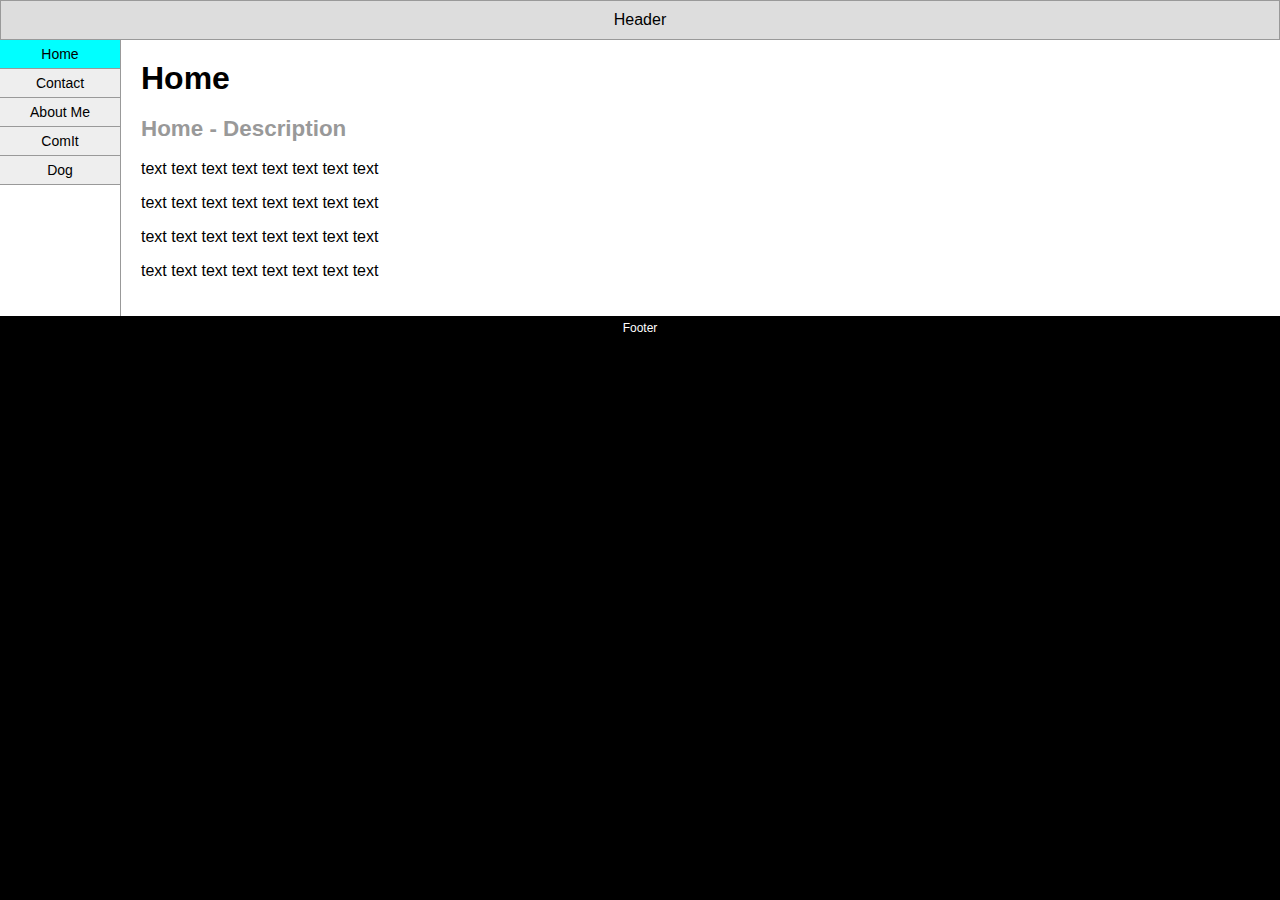
<file: examples/class-layout/index.html>
<!DOCTYPE html>
<html lang="en">

<head>
  <title>CSS</title>
  <link href="css/styles.css" type="text/css" rel="stylesheet" />
</head>

<body>
  <header>Header</header>
  <section>
    <aside>
      <nav>
        <ul>
          <li><a href="index.html" class="active">Home</a></li>
          <li><a href="contact.html">Contact</a></li>
          <li><a href="about-me.html">About Me</a></li>
          <li><a href="comit.html">ComIt</a></li>
          <li><a href="dogs.html">Dog</a></li>
        </ul>
      </nav>
    </aside>
    <article>
      <h1>Home</h1>
      <h2>Home - Description</h2>
      <p>text text text text text text text text</p>
      <p>text text text text text text text text</p>
      <p>text text text text text text text text</p>
      <p>text text text text text text text text</p>
    </article>
  </section>
  <footer>Footer</footer>
</body>

</html>
</file>
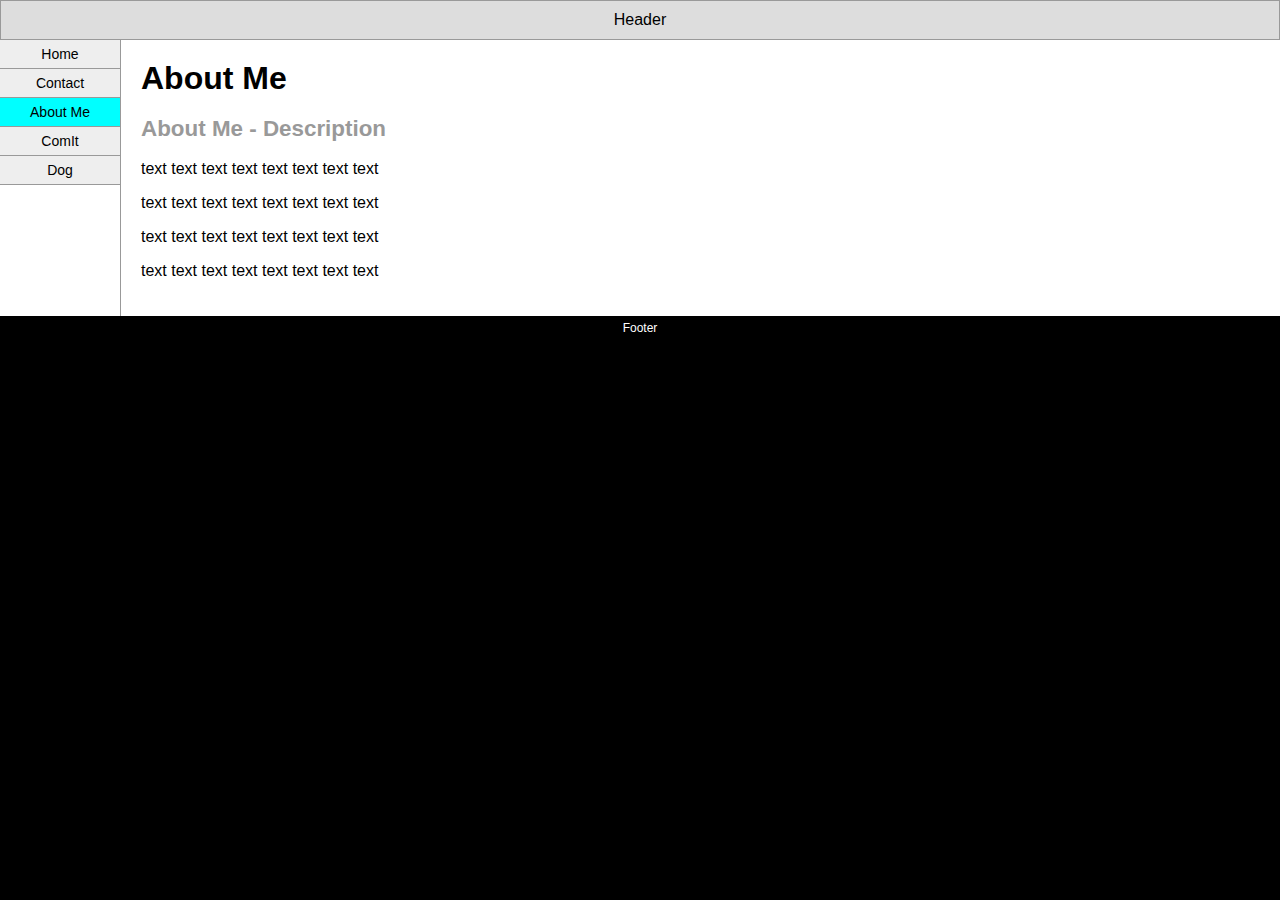
<file: examples/class-layout/about-me.html>
<!DOCTYPE html>
<html lang="en">

<head>
  <title>CSS</title>
  <link href="css/styles.css" type="text/css" rel="stylesheet" />
</head>

<body>
  <header>Header</header>
  <section>
    <aside>
      <nav>
        <ul>
          <li><a href="index.html">Home</a></li>
          <li><a href="contact.html">Contact</a></li>
          <li><a href="about-me.html" class="active">About Me</a></li>
          <li><a href="comit.html">ComIt</a></li>
          <li><a href="dogs.html">Dog</a></li>
        </ul>
      </nav>
    </aside>
    <article>
      <h1>About Me</h1>
      <h2>About Me - Description</h2>
      <p>text text text text text text text text</p>
      <p>text text text text text text text text</p>
      <p>text text text text text text text text</p>
      <p>text text text text text text text text</p>
    </article>
  </section>
  <footer>Footer</footer>
</body>

</html>
</file>
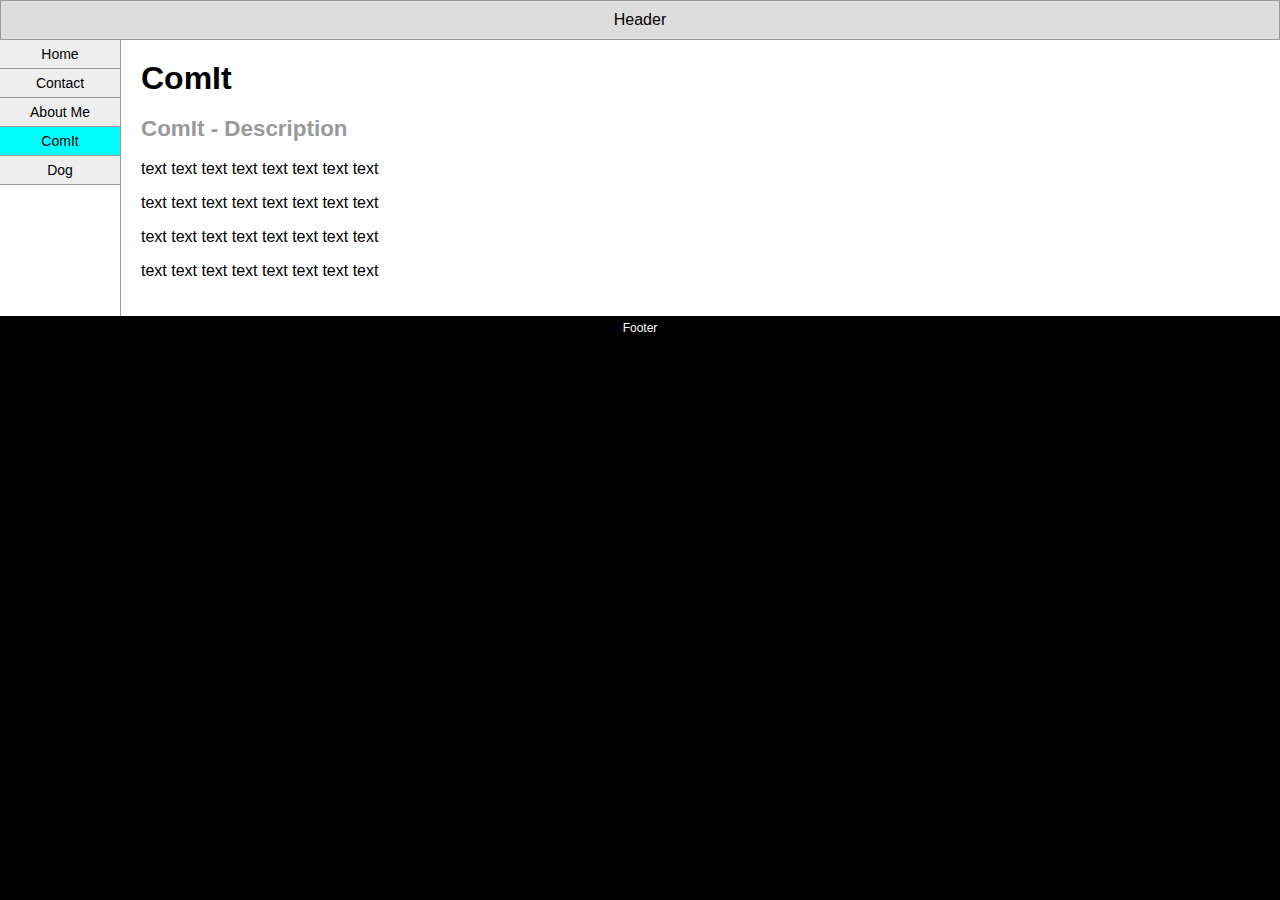
<file: examples/class-layout/comit.html>
<!DOCTYPE html>
<html lang="en">

<head>
  <title>CSS</title>
  <link href="css/styles.css" type="text/css" rel="stylesheet" />
</head>

<body>
  <header>Header</header>
  <section>
    <aside>
      <nav>
        <ul>
          <li><a href="index.html">Home</a></li>
          <li><a href="contact.html">Contact</a></li>
          <li><a href="about-me.html">About Me</a></li>
          <li><a href="comit.html" class="active">ComIt</a></li>
          <li><a href="dogs.html">Dog</a></li>
        </ul>
      </nav>
    </aside>
    <article>
      <h1>ComIt</h1>
      <h2>ComIt - Description</h2>
      <p>text text text text text text text text</p>
      <p>text text text text text text text text</p>
      <p>text text text text text text text text</p>
      <p>text text text text text text text text</p>
    </article>
  </section>
  <footer>Footer</footer>
</body>

</html>
</file>
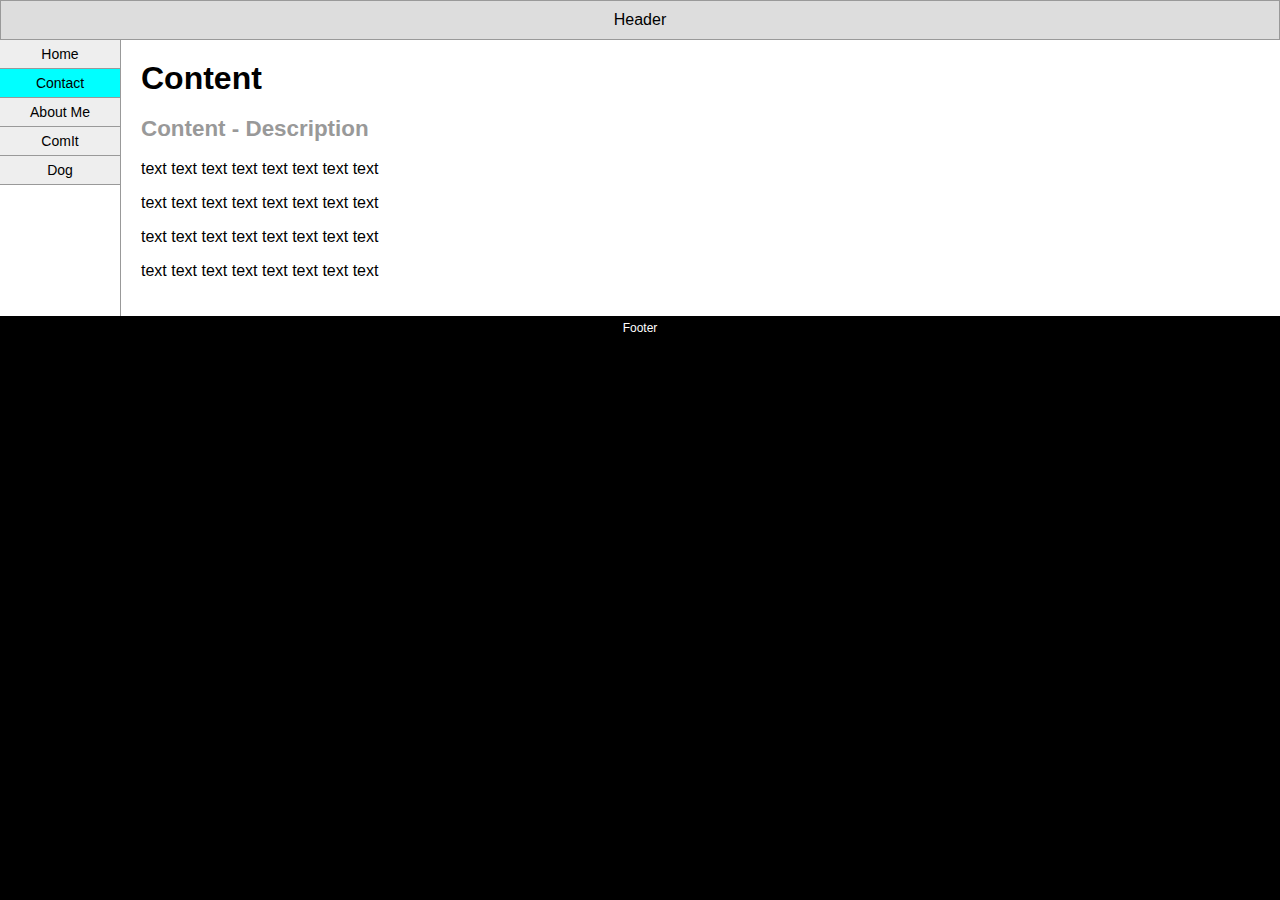
<file: examples/class-layout/contact.html>
<!DOCTYPE html>
<html lang="en">

<head>
  <title>CSS</title>
  <link href="css/styles.css" type="text/css" rel="stylesheet" />
</head>

<body>
  <header>Header</header>
  <section>
    <aside>
      <nav>
        <ul>
          <li><a href="index.html">Home</a></li>
          <li><a href="contact.html" class="active">Contact</a></li>
          <li><a href="about-me.html">About Me</a></li>
          <li><a href="comit.html">ComIt</a></li>
          <li><a href="dogs.html">Dog</a></li>
        </ul>
      </nav>
    </aside>
    <article>
      <h1>Content</h1>
      <h2>Content - Description</h2>
      <p>text text text text text text text text</p>
      <p>text text text text text text text text</p>
      <p>text text text text text text text text</p>
      <p>text text text text text text text text</p>
    </article>
  </section>
  <footer>Footer</footer>
</body>

</html>
</file>
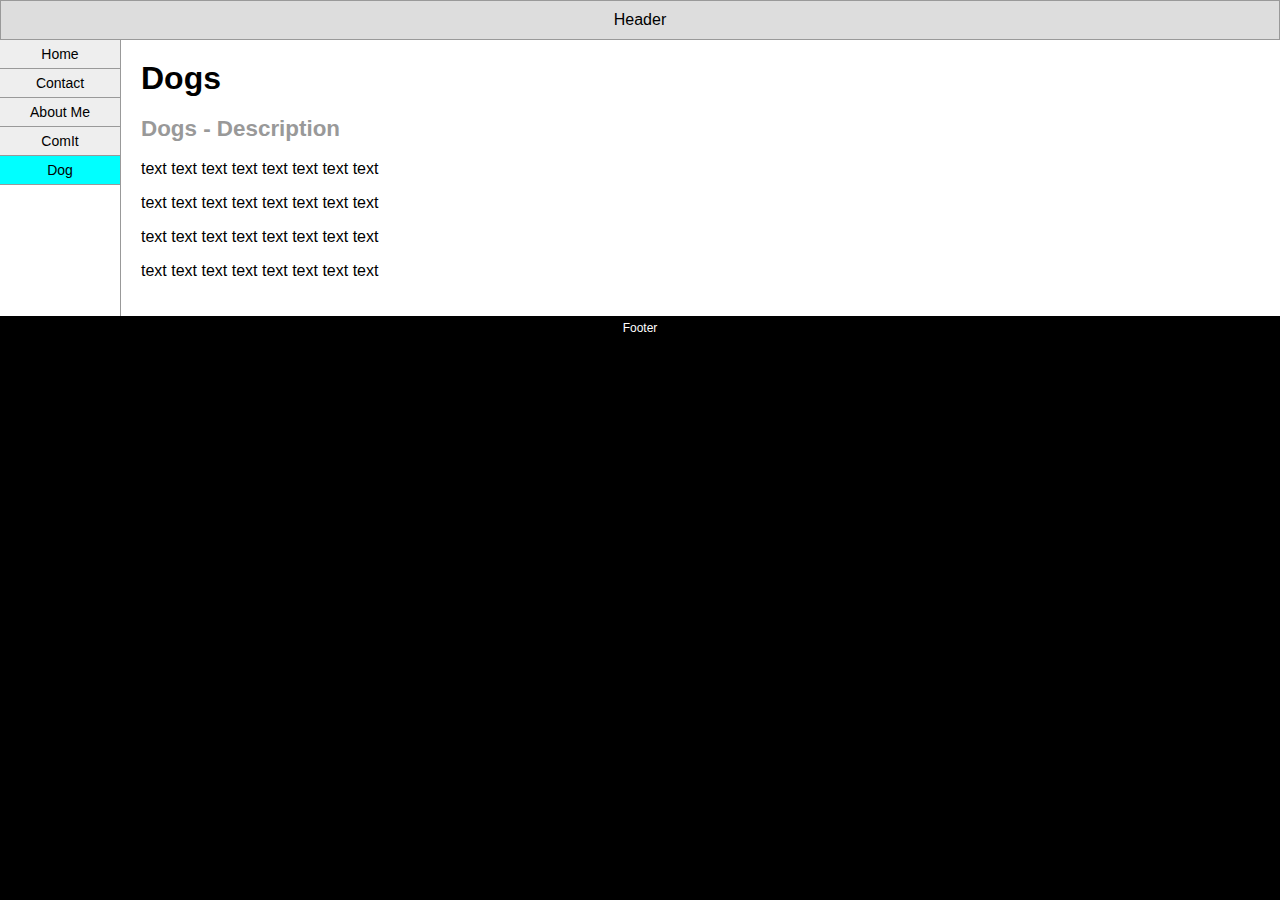
<file: examples/class-layout/dogs.html>
<!DOCTYPE html>
<html lang="en">

<head>
  <title>CSS</title>
  <link href="css/styles.css" type="text/css" rel="stylesheet" />
</head>

<body>
  <header>Header</header>
  <section>
    <aside>
      <nav>
        <ul>
          <li><a href="index.html">Home</a></li>
          <li><a href="contact.html">Contact</a></li>
          <li><a href="about-me.html">About Me</a></li>
          <li><a href="comit.html">ComIt</a></li>
          <li><a href="dogs.html" class="active">Dog</a></li>
        </ul>
      </nav>
    </aside>
    <article>
      <h1>Dogs</h1>
      <h2>Dogs - Description</h2>
      <p>text text text text text text text text</p>
      <p>text text text text text text text text</p>
      <p>text text text text text text text text</p>
      <p>text text text text text text text text</p>
    </article>
  </section>
  <footer>Footer</footer>
</body>

</html>
</file>
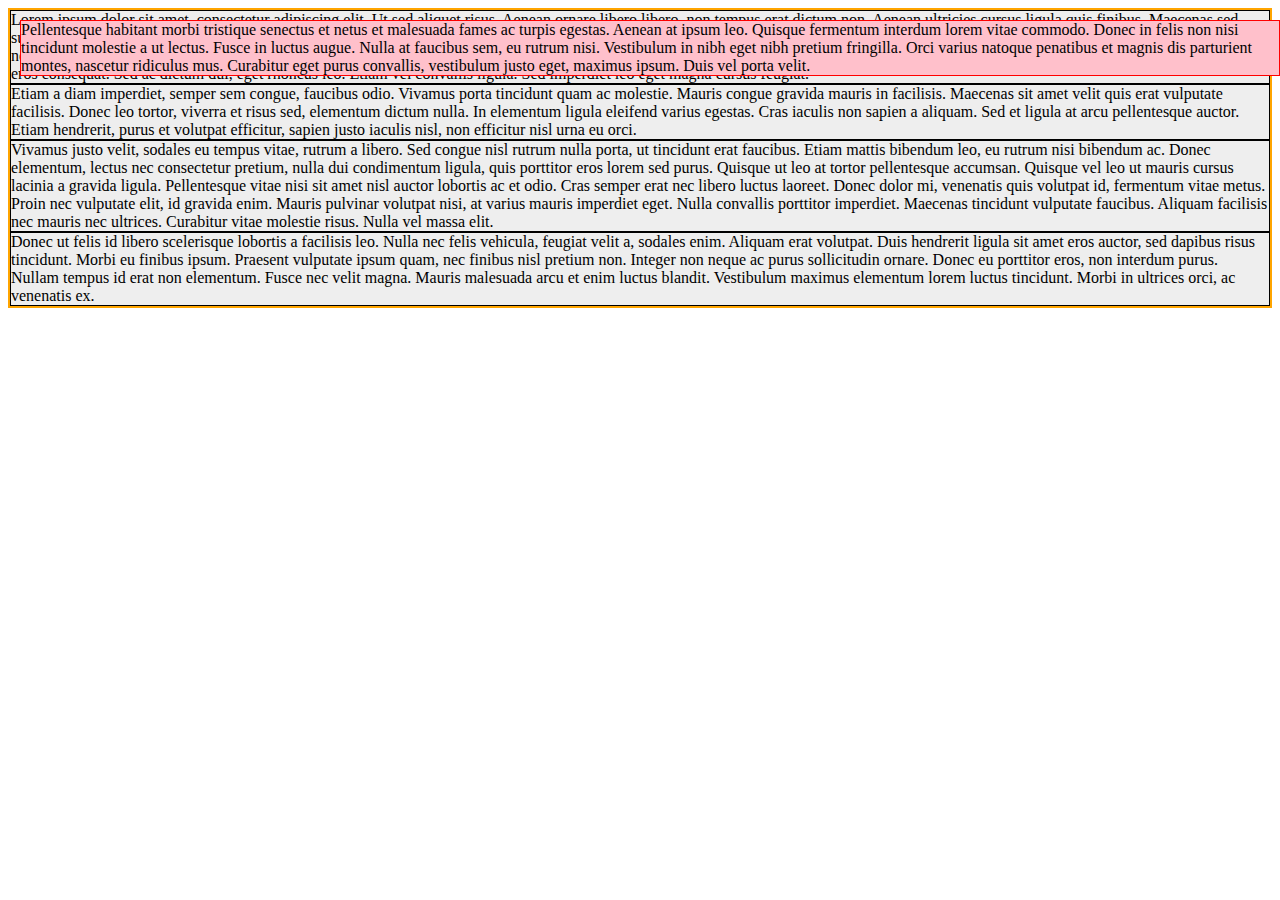
<file: examples/css/layout/absolute.html>
<!DOCTYPE html>
<html>
  <head>
    <title>Learning CSS</title>
    <style>
      body {
        border: 2px solid orange;
      }
      div {
        border: 1px solid black;
        background-color: #eee;
      }

      div.absolute {
        position: absolute;
        top: 20px;
        left: 20px;
        background-color: pink;
        border-color: red;
      }
    </style>
  </head>
  <body>
      <div>Lorem ipsum dolor sit amet, consectetur adipiscing elit. Ut sed aliquet risus. Aenean ornare libero libero, non tempus erat dictum non. Aenean ultricies cursus ligula quis finibus. Maecenas sed suscipit sem. Praesent lacinia, nulla a venenatis faucibus, velit ex malesuada quam, eget porta ante neque vitae odio. Nunc nec neque molestie, porta risus non, mattis massa. In sed congue quam, nec accumsan justo. Sed feugiat urna ultricies lacus interdum, vitae imperdiet risus lacinia. Sed eu purus in mauris iaculis viverra eu ac libero. Nunc porta purus eget libero imperdiet, id vulputate eros consequat. Sed ac dictum dui, eget rhoncus leo. Etiam vel convallis ligula. Sed imperdiet leo eget magna cursus feugiat.</div>
      <div>Etiam a diam imperdiet, semper sem congue, faucibus odio. Vivamus porta tincidunt quam ac molestie. Mauris congue gravida mauris in facilisis. Maecenas sit amet velit quis erat vulputate facilisis. Donec leo tortor, viverra et risus sed, elementum dictum nulla. In elementum ligula eleifend varius egestas. Cras iaculis non sapien a aliquam. Sed et ligula at arcu pellentesque auctor. Etiam hendrerit, purus et volutpat efficitur, sapien justo iaculis nisl, non efficitur nisl urna eu orci.</div>
      <div class="absolute">Pellentesque habitant morbi tristique senectus et netus et malesuada fames ac turpis egestas. Aenean at ipsum leo. Quisque fermentum interdum lorem vitae commodo. Donec in felis non nisi tincidunt molestie a ut lectus. Fusce in luctus augue. Nulla at faucibus sem, eu rutrum nisi. Vestibulum in nibh eget nibh pretium fringilla. Orci varius natoque penatibus et magnis dis parturient montes, nascetur ridiculus mus. Curabitur eget purus convallis, vestibulum justo eget, maximus ipsum. Duis vel porta velit.</div>
      <div>Vivamus justo velit, sodales eu tempus vitae, rutrum a libero. Sed congue nisl rutrum nulla porta, ut tincidunt erat faucibus. Etiam mattis bibendum leo, eu rutrum nisi bibendum ac. Donec elementum, lectus nec consectetur pretium, nulla dui condimentum ligula, quis porttitor eros lorem sed purus. Quisque ut leo at tortor pellentesque accumsan. Quisque vel leo ut mauris cursus lacinia a gravida ligula. Pellentesque vitae nisi sit amet nisl auctor lobortis ac et odio. Cras semper erat nec libero luctus laoreet. Donec dolor mi, venenatis quis volutpat id, fermentum vitae metus. Proin nec vulputate elit, id gravida enim. Mauris pulvinar volutpat nisi, at varius mauris imperdiet eget. Nulla convallis porttitor imperdiet. Maecenas tincidunt vulputate faucibus. Aliquam facilisis nec mauris nec ultrices. Curabitur vitae molestie risus. Nulla vel massa elit.</div>
      <div>Donec ut felis id libero scelerisque lobortis a facilisis leo. Nulla nec felis vehicula, feugiat velit a, sodales enim. Aliquam erat volutpat. Duis hendrerit ligula sit amet eros auctor, sed dapibus risus tincidunt. Morbi eu finibus ipsum. Praesent vulputate ipsum quam, nec finibus nisl pretium non. Integer non neque ac purus sollicitudin ornare. Donec eu porttitor eros, non interdum purus. Nullam tempus id erat non elementum. Fusce nec velit magna. Mauris malesuada arcu et enim luctus blandit. Vestibulum maximus elementum lorem luctus tincidunt. Morbi in ultrices orci, ac venenatis ex.</div>
  </body>
</html>
</file>
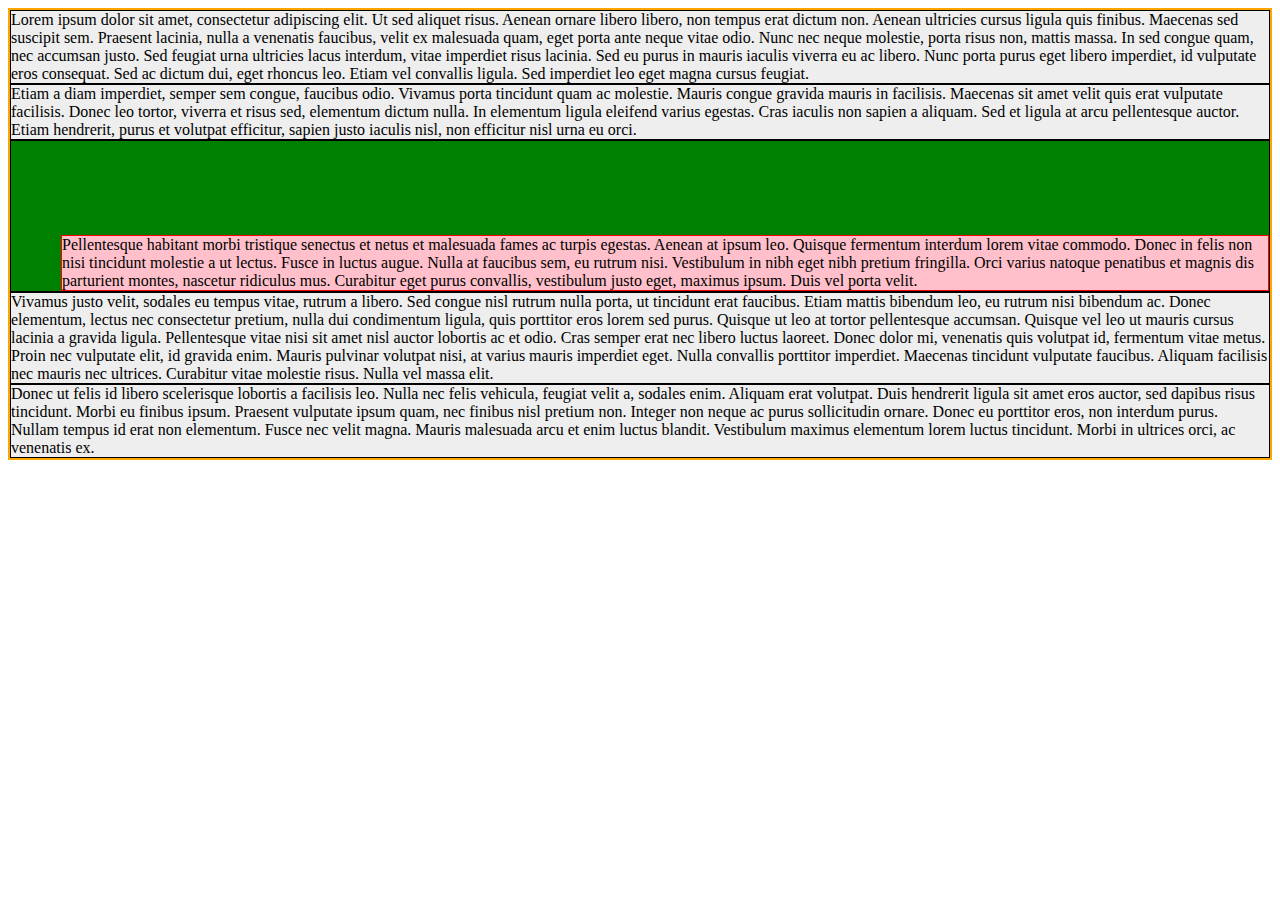
<file: examples/css/layout/absolute2.html>
<!DOCTYPE html>
<html>
  <head>
    <title>Learning CSS</title>
    <style>
      body {
        border: 2px solid orange;
      }

      div {
        border: 1px solid black;
        background-color: #eee;
      }

      div.container {
        position: relative;
        height: 150px;
        background-color: green;
      }
      div.container .absolute {
        position: absolute;
        bottom: 0;
        right: 0;
        left: 50px;
        background-color: pink;
        border-color: red;
      }
    </style>
  </head>
  <body>
      <div>Lorem ipsum dolor sit amet, consectetur adipiscing elit. Ut sed aliquet risus. Aenean ornare libero libero, non tempus erat dictum non. Aenean ultricies cursus ligula quis finibus. Maecenas sed suscipit sem. Praesent lacinia, nulla a venenatis faucibus, velit ex malesuada quam, eget porta ante neque vitae odio. Nunc nec neque molestie, porta risus non, mattis massa. In sed congue quam, nec accumsan justo. Sed feugiat urna ultricies lacus interdum, vitae imperdiet risus lacinia. Sed eu purus in mauris iaculis viverra eu ac libero. Nunc porta purus eget libero imperdiet, id vulputate eros consequat. Sed ac dictum dui, eget rhoncus leo. Etiam vel convallis ligula. Sed imperdiet leo eget magna cursus feugiat.</div>
      <div>Etiam a diam imperdiet, semper sem congue, faucibus odio. Vivamus porta tincidunt quam ac molestie. Mauris congue gravida mauris in facilisis. Maecenas sit amet velit quis erat vulputate facilisis. Donec leo tortor, viverra et risus sed, elementum dictum nulla. In elementum ligula eleifend varius egestas. Cras iaculis non sapien a aliquam. Sed et ligula at arcu pellentesque auctor. Etiam hendrerit, purus et volutpat efficitur, sapien justo iaculis nisl, non efficitur nisl urna eu orci.</div>
      <div class="container">
          <div class="absolute">Pellentesque habitant morbi tristique senectus et netus et malesuada fames ac turpis egestas. Aenean at ipsum leo. Quisque fermentum interdum lorem vitae commodo. Donec in felis non nisi tincidunt molestie a ut lectus. Fusce in luctus augue. Nulla at faucibus sem, eu rutrum nisi. Vestibulum in nibh eget nibh pretium fringilla. Orci varius natoque penatibus et magnis dis parturient montes, nascetur ridiculus mus. Curabitur eget purus convallis, vestibulum justo eget, maximus ipsum. Duis vel porta velit.</div>
      </div>
      <div>Vivamus justo velit, sodales eu tempus vitae, rutrum a libero. Sed congue nisl rutrum nulla porta, ut tincidunt erat faucibus. Etiam mattis bibendum leo, eu rutrum nisi bibendum ac. Donec elementum, lectus nec consectetur pretium, nulla dui condimentum ligula, quis porttitor eros lorem sed purus. Quisque ut leo at tortor pellentesque accumsan. Quisque vel leo ut mauris cursus lacinia a gravida ligula. Pellentesque vitae nisi sit amet nisl auctor lobortis ac et odio. Cras semper erat nec libero luctus laoreet. Donec dolor mi, venenatis quis volutpat id, fermentum vitae metus. Proin nec vulputate elit, id gravida enim. Mauris pulvinar volutpat nisi, at varius mauris imperdiet eget. Nulla convallis porttitor imperdiet. Maecenas tincidunt vulputate faucibus. Aliquam facilisis nec mauris nec ultrices. Curabitur vitae molestie risus. Nulla vel massa elit.</div>
      <div>Donec ut felis id libero scelerisque lobortis a facilisis leo. Nulla nec felis vehicula, feugiat velit a, sodales enim. Aliquam erat volutpat. Duis hendrerit ligula sit amet eros auctor, sed dapibus risus tincidunt. Morbi eu finibus ipsum. Praesent vulputate ipsum quam, nec finibus nisl pretium non. Integer non neque ac purus sollicitudin ornare. Donec eu porttitor eros, non interdum purus. Nullam tempus id erat non elementum. Fusce nec velit magna. Mauris malesuada arcu et enim luctus blandit. Vestibulum maximus elementum lorem luctus tincidunt. Morbi in ultrices orci, ac venenatis ex.</div>
  </body>
</html>
</file>
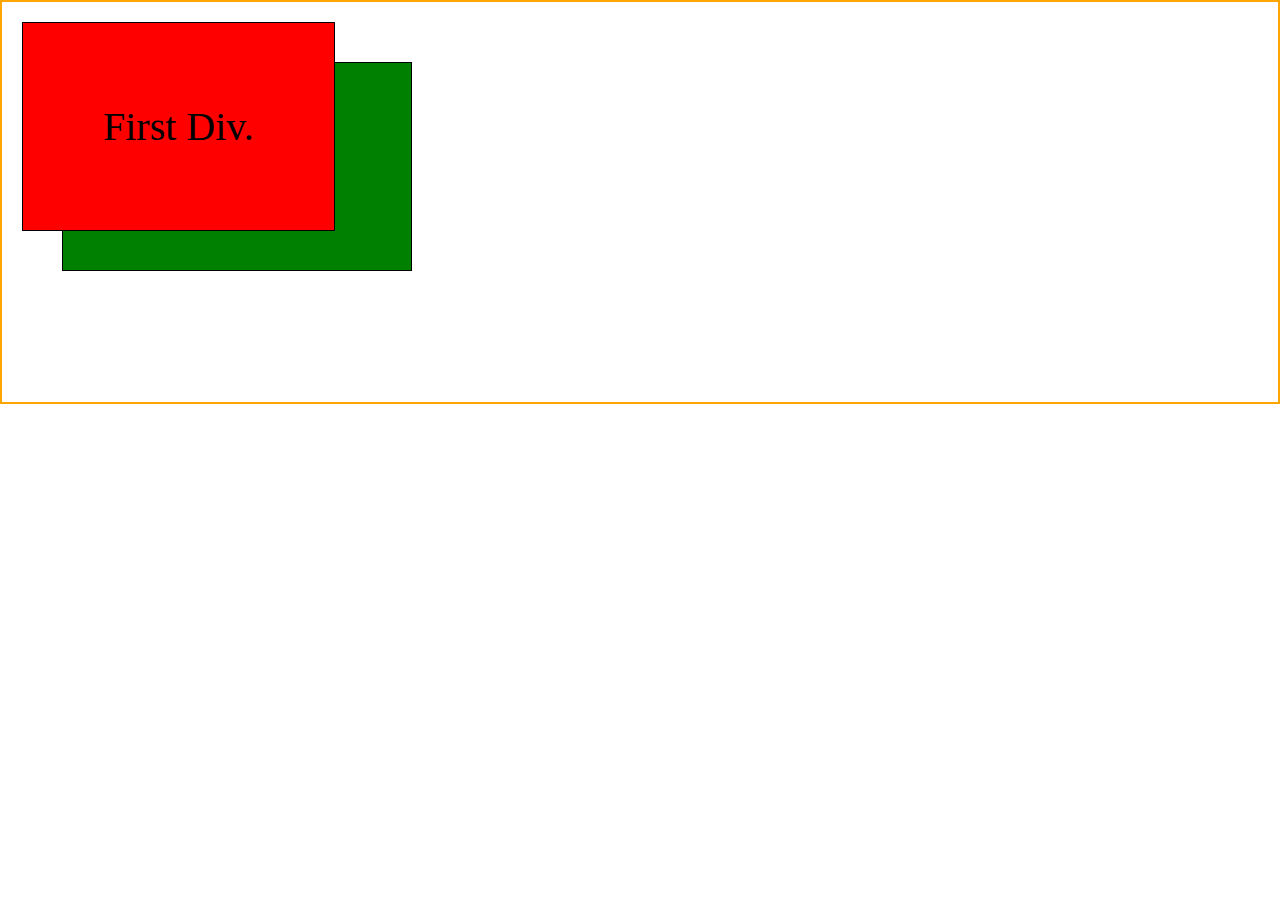
<file: examples/css/layout/absolute3.html>
<!DOCTYPE html>
<html>
  <head>
    <title>Learning CSS</title>
    <style>
      body {
        position: relative;
        border: 2px solid orange;
        height: 400px;
        padding: 0;
        margin: 0;
        font-size: 40px;
      }
      
      div.absolute {
        position: absolute;
        border: 1px solid black;
        padding: 80px;
      }

      div.first {
        background-color: red;
        top: 20px;
        left: 20px;
        z-index: 2;
      }

      div.second {
        background-color: green;
        top: 60px;
        left: 60px;
        z-index: 1;
      }
    </style>
  </head>
  <body>
    <div class="absolute first">First Div.</div>
    <div class="absolute second">Second Div</div>
  </body>
</html>
</file>
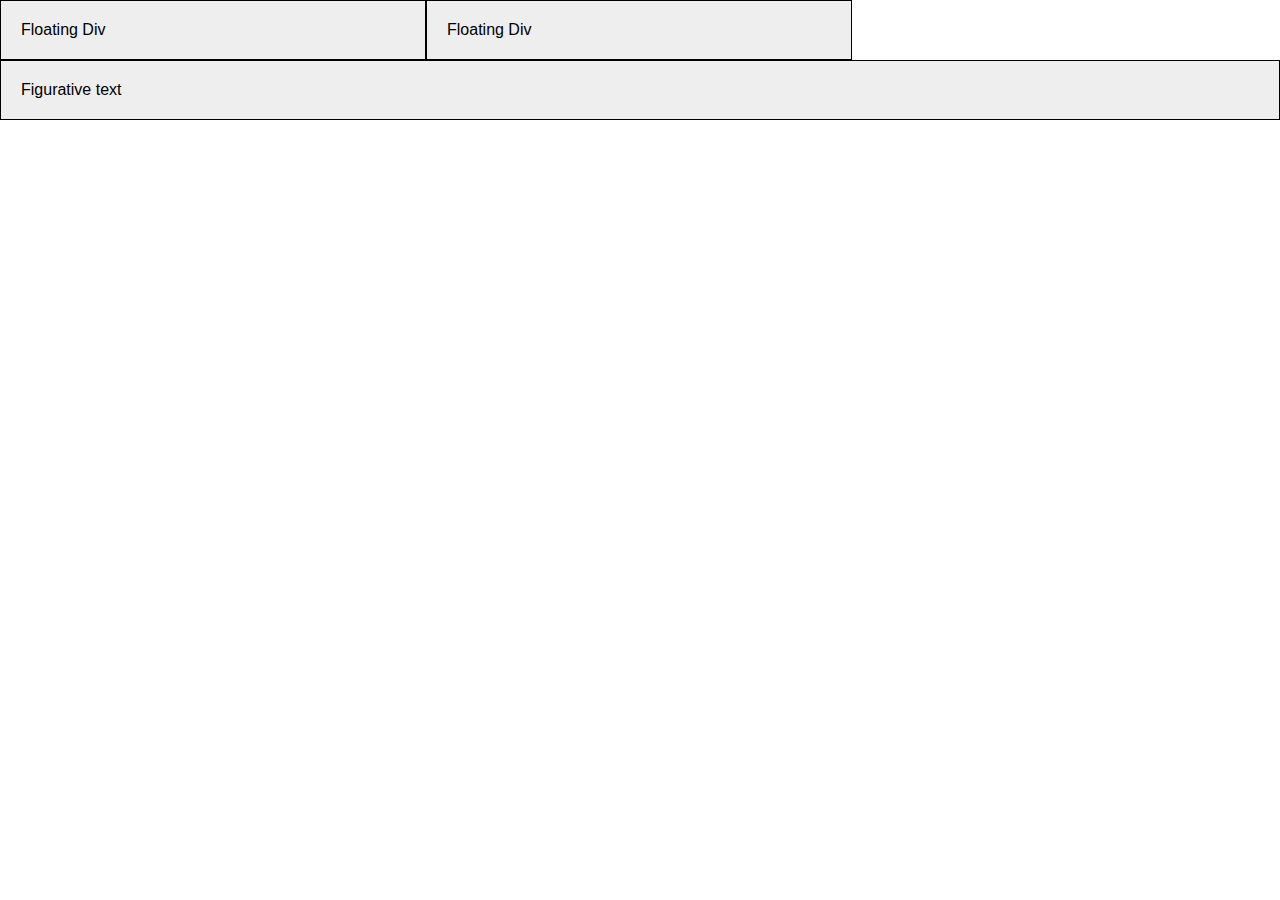
<file: examples/css/layout/clear.html>
<!DOCTYPE html>
<html>
  <head>
    <title>Learning CSS</title>
    <style>
      body {
        margin: 0;
        padding: 0;
        font-family: Arial, Helvetica, sans-serif;
      }
      
      div {
        border: 1px solid black;
        background-color: #eee;
        padding: 20px;
      }

      .floating {
        float: left;
        width: 30%;
      }
      .clear {
        clear: both;
      }
    </style>
  </head>
  <body>
    <div class="floating">Floating Div</div>
    <div class="floating">Floating Div</div>
    <div class="clear">Figurative text</div>
  </body>
</html>
</file>
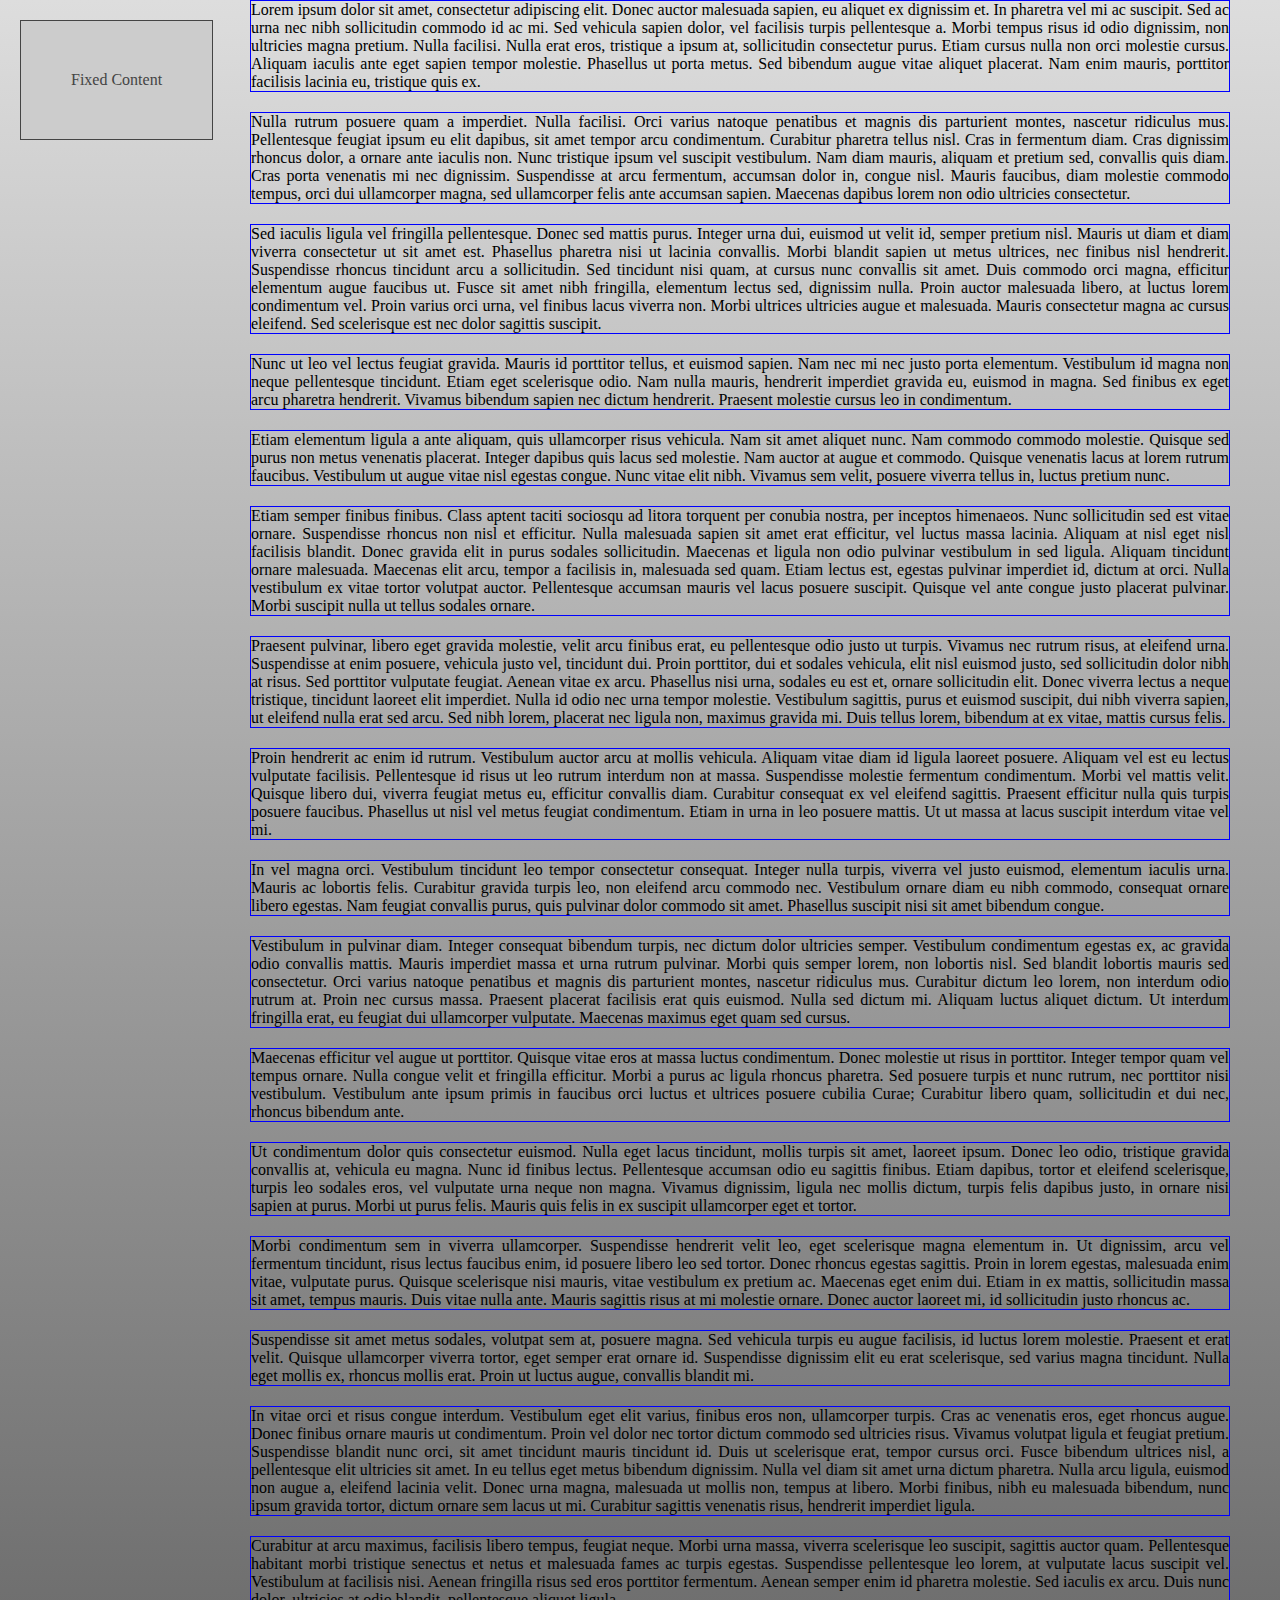
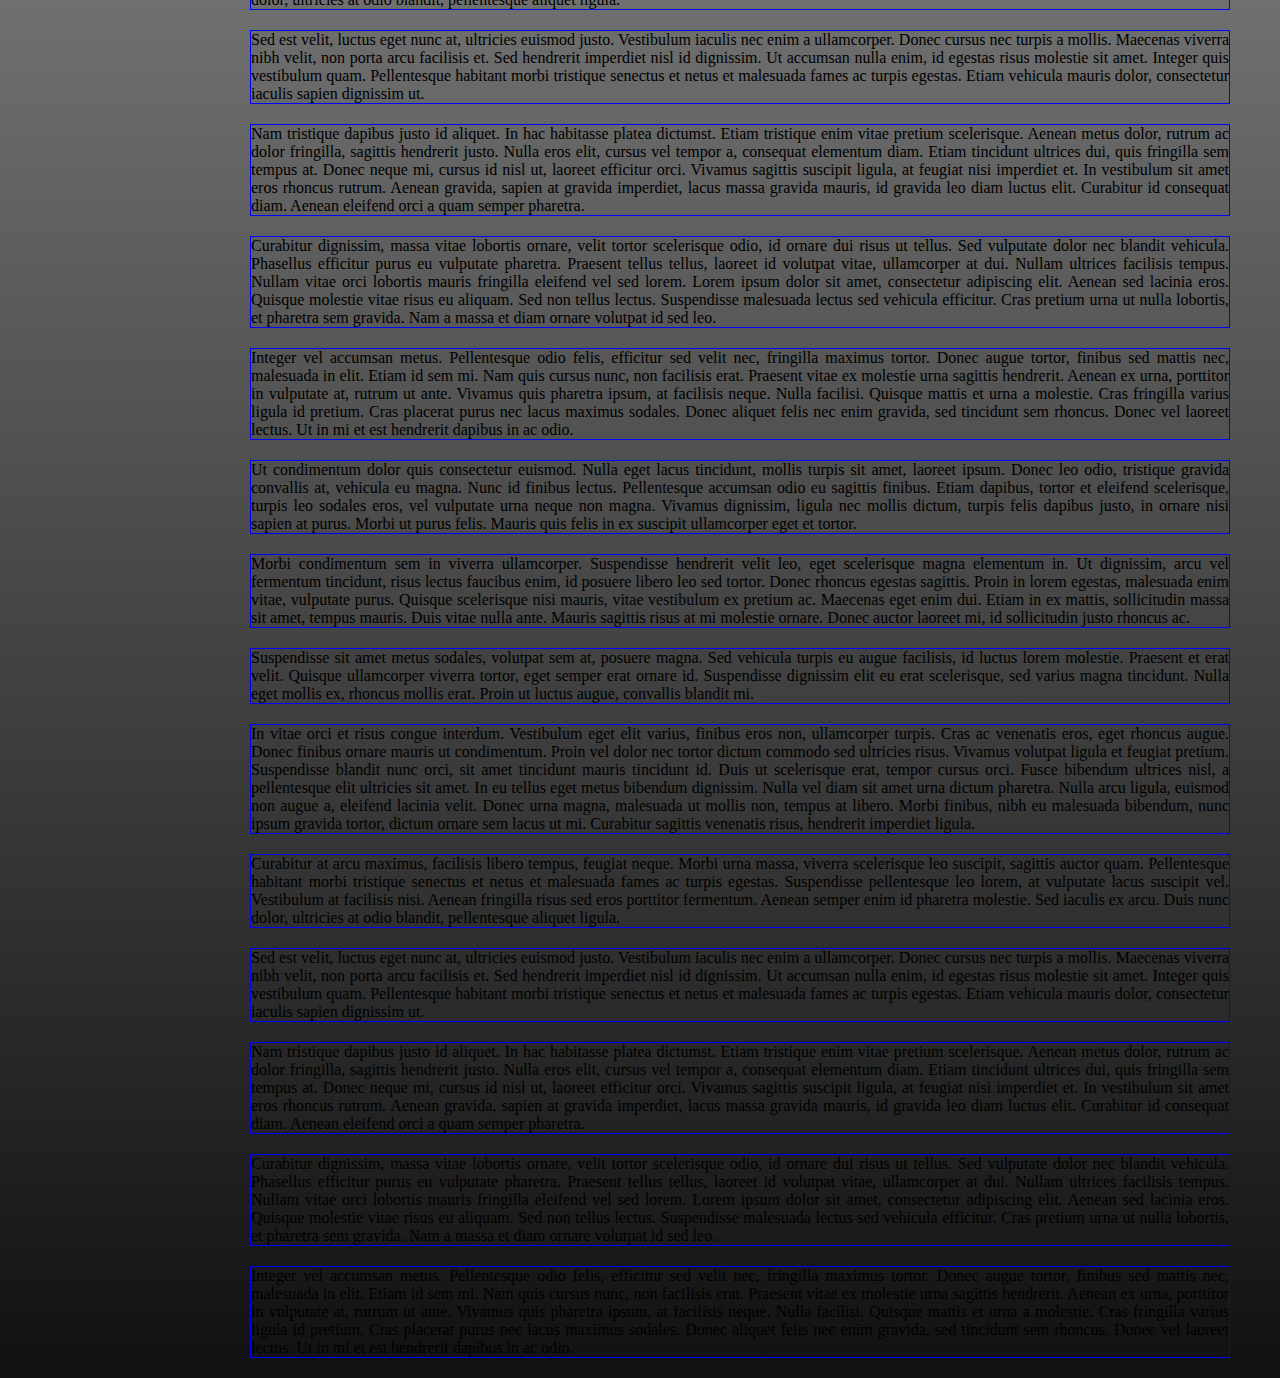
<file: examples/css/layout/fixed.html>
<!DOCTYPE html>
<html>
  <head>
    <title>Learning CSS</title>
    <style>
      body {
       margin: 0;
       padding: 0 50px 0 250px; 
       background: linear-gradient(180deg, #ddd, #111);
       
      }

      div {
        text-align: justify;  
        margin-bottom: 20px;
        border: 1px solid blue;
      }
      
      .fixed {
        position: fixed;
        top: 20px;
        left: 20px;
        border: 1px solid #444;
        background-color: #ccc;
        color: #444;
        padding: 50px;
      }
    </style>
  </head>
  <body>
      <div class="fixed">Fixed Content</div>
      <div>Lorem ipsum dolor sit amet, consectetur adipiscing elit. Donec auctor malesuada sapien, eu aliquet ex dignissim et. In pharetra vel mi ac suscipit. Sed ac urna nec nibh sollicitudin commodo id ac mi. Sed vehicula sapien dolor, vel facilisis turpis pellentesque a. Morbi tempus risus id odio dignissim, non ultricies magna pretium. Nulla facilisi. Nulla erat eros, tristique a ipsum at, sollicitudin consectetur purus. Etiam cursus nulla non orci molestie cursus. Aliquam iaculis ante eget sapien tempor molestie. Phasellus ut porta metus. Sed bibendum augue vitae aliquet placerat. Nam enim mauris, porttitor facilisis lacinia eu, tristique quis ex.</div>
      <div>Nulla rutrum posuere quam a imperdiet. Nulla facilisi. Orci varius natoque penatibus et magnis dis parturient montes, nascetur ridiculus mus. Pellentesque feugiat ipsum eu elit dapibus, sit amet tempor arcu condimentum. Curabitur pharetra tellus nisl. Cras in fermentum diam. Cras dignissim rhoncus dolor, a ornare ante iaculis non. Nunc tristique ipsum vel suscipit vestibulum. Nam diam mauris, aliquam et pretium sed, convallis quis diam. Cras porta venenatis mi nec dignissim. Suspendisse at arcu fermentum, accumsan dolor in, congue nisl. Mauris faucibus, diam molestie commodo tempus, orci dui ullamcorper magna, sed ullamcorper felis ante accumsan sapien. Maecenas dapibus lorem non odio ultricies consectetur.</div>
      <div>Sed iaculis ligula vel fringilla pellentesque. Donec sed mattis purus. Integer urna dui, euismod ut velit id, semper pretium nisl. Mauris ut diam et diam viverra consectetur ut sit amet est. Phasellus pharetra nisi ut lacinia convallis. Morbi blandit sapien ut metus ultrices, nec finibus nisl hendrerit. Suspendisse rhoncus tincidunt arcu a sollicitudin. Sed tincidunt nisi quam, at cursus nunc convallis sit amet. Duis commodo orci magna, efficitur elementum augue faucibus ut. Fusce sit amet nibh fringilla, elementum lectus sed, dignissim nulla. Proin auctor malesuada libero, at luctus lorem condimentum vel. Proin varius orci urna, vel finibus lacus viverra non. Morbi ultrices ultricies augue et malesuada. Mauris consectetur magna ac cursus eleifend. Sed scelerisque est nec dolor sagittis suscipit.</div>
      <div>Nunc ut leo vel lectus feugiat gravida. Mauris id porttitor tellus, et euismod sapien. Nam nec mi nec justo porta elementum. Vestibulum id magna non neque pellentesque tincidunt. Etiam eget scelerisque odio. Nam nulla mauris, hendrerit imperdiet gravida eu, euismod in magna. Sed finibus ex eget arcu pharetra hendrerit. Vivamus bibendum sapien nec dictum hendrerit. Praesent molestie cursus leo in condimentum.</div>
      <div>Etiam elementum ligula a ante aliquam, quis ullamcorper risus vehicula. Nam sit amet aliquet nunc. Nam commodo commodo molestie. Quisque sed purus non metus venenatis placerat. Integer dapibus quis lacus sed molestie. Nam auctor at augue et commodo. Quisque venenatis lacus at lorem rutrum faucibus. Vestibulum ut augue vitae nisl egestas congue. Nunc vitae elit nibh. Vivamus sem velit, posuere viverra tellus in, luctus pretium nunc.</div>
      <div>Etiam semper finibus finibus. Class aptent taciti sociosqu ad litora torquent per conubia nostra, per inceptos himenaeos. Nunc sollicitudin sed est vitae ornare. Suspendisse rhoncus non nisl et efficitur. Nulla malesuada sapien sit amet erat efficitur, vel luctus massa lacinia. Aliquam at nisl eget nisl facilisis blandit. Donec gravida elit in purus sodales sollicitudin. Maecenas et ligula non odio pulvinar vestibulum in sed ligula. Aliquam tincidunt ornare malesuada. Maecenas elit arcu, tempor a facilisis in, malesuada sed quam. Etiam lectus est, egestas pulvinar imperdiet id, dictum at orci. Nulla vestibulum ex vitae tortor volutpat auctor. Pellentesque accumsan mauris vel lacus posuere suscipit. Quisque vel ante congue justo placerat pulvinar. Morbi suscipit nulla ut tellus sodales ornare.</div>
      <div>Praesent pulvinar, libero eget gravida molestie, velit arcu finibus erat, eu pellentesque odio justo ut turpis. Vivamus nec rutrum risus, at eleifend urna. Suspendisse at enim posuere, vehicula justo vel, tincidunt dui. Proin porttitor, dui et sodales vehicula, elit nisl euismod justo, sed sollicitudin dolor nibh at risus. Sed porttitor vulputate feugiat. Aenean vitae ex arcu. Phasellus nisi urna, sodales eu est et, ornare sollicitudin elit. Donec viverra lectus a neque tristique, tincidunt laoreet elit imperdiet. Nulla id odio nec urna tempor molestie. Vestibulum sagittis, purus et euismod suscipit, dui nibh viverra sapien, ut eleifend nulla erat sed arcu. Sed nibh lorem, placerat nec ligula non, maximus gravida mi. Duis tellus lorem, bibendum at ex vitae, mattis cursus felis.</div>
      <div>Proin hendrerit ac enim id rutrum. Vestibulum auctor arcu at mollis vehicula. Aliquam vitae diam id ligula laoreet posuere. Aliquam vel est eu lectus vulputate facilisis. Pellentesque id risus ut leo rutrum interdum non at massa. Suspendisse molestie fermentum condimentum. Morbi vel mattis velit. Quisque libero dui, viverra feugiat metus eu, efficitur convallis diam. Curabitur consequat ex vel eleifend sagittis. Praesent efficitur nulla quis turpis posuere faucibus. Phasellus ut nisl vel metus feugiat condimentum. Etiam in urna in leo posuere mattis. Ut ut massa at lacus suscipit interdum vitae vel mi.</div>
      <div>In vel magna orci. Vestibulum tincidunt leo tempor consectetur consequat. Integer nulla turpis, viverra vel justo euismod, elementum iaculis urna. Mauris ac lobortis felis. Curabitur gravida turpis leo, non eleifend arcu commodo nec. Vestibulum ornare diam eu nibh commodo, consequat ornare libero egestas. Nam feugiat convallis purus, quis pulvinar dolor commodo sit amet. Phasellus suscipit nisi sit amet bibendum congue.</div>
      <div>Vestibulum in pulvinar diam. Integer consequat bibendum turpis, nec dictum dolor ultricies semper. Vestibulum condimentum egestas ex, ac gravida odio convallis mattis. Mauris imperdiet massa et urna rutrum pulvinar. Morbi quis semper lorem, non lobortis nisl. Sed blandit lobortis mauris sed consectetur. Orci varius natoque penatibus et magnis dis parturient montes, nascetur ridiculus mus. Curabitur dictum leo lorem, non interdum odio rutrum at. Proin nec cursus massa. Praesent placerat facilisis erat quis euismod. Nulla sed dictum mi. Aliquam luctus aliquet dictum. Ut interdum fringilla erat, eu feugiat dui ullamcorper vulputate. Maecenas maximus eget quam sed cursus.</div>
      <div>Maecenas efficitur vel augue ut porttitor. Quisque vitae eros at massa luctus condimentum. Donec molestie ut risus in porttitor. Integer tempor quam vel tempus ornare. Nulla congue velit et fringilla efficitur. Morbi a purus ac ligula rhoncus pharetra. Sed posuere turpis et nunc rutrum, nec porttitor nisi vestibulum. Vestibulum ante ipsum primis in faucibus orci luctus et ultrices posuere cubilia Curae; Curabitur libero quam, sollicitudin et dui nec, rhoncus bibendum ante.</div>
      <div>Ut condimentum dolor quis consectetur euismod. Nulla eget lacus tincidunt, mollis turpis sit amet, laoreet ipsum. Donec leo odio, tristique gravida convallis at, vehicula eu magna. Nunc id finibus lectus. Pellentesque accumsan odio eu sagittis finibus. Etiam dapibus, tortor et eleifend scelerisque, turpis leo sodales eros, vel vulputate urna neque non magna. Vivamus dignissim, ligula nec mollis dictum, turpis felis dapibus justo, in ornare nisi sapien at purus. Morbi ut purus felis. Mauris quis felis in ex suscipit ullamcorper eget et tortor.</div>
      <div>Morbi condimentum sem in viverra ullamcorper. Suspendisse hendrerit velit leo, eget scelerisque magna elementum in. Ut dignissim, arcu vel fermentum tincidunt, risus lectus faucibus enim, id posuere libero leo sed tortor. Donec rhoncus egestas sagittis. Proin in lorem egestas, malesuada enim vitae, vulputate purus. Quisque scelerisque nisi mauris, vitae vestibulum ex pretium ac. Maecenas eget enim dui. Etiam in ex mattis, sollicitudin massa sit amet, tempus mauris. Duis vitae nulla ante. Mauris sagittis risus at mi molestie ornare. Donec auctor laoreet mi, id sollicitudin justo rhoncus ac.</div>
      <div>Suspendisse sit amet metus sodales, volutpat sem at, posuere magna. Sed vehicula turpis eu augue facilisis, id luctus lorem molestie. Praesent et erat velit. Quisque ullamcorper viverra tortor, eget semper erat ornare id. Suspendisse dignissim elit eu erat scelerisque, sed varius magna tincidunt. Nulla eget mollis ex, rhoncus mollis erat. Proin ut luctus augue, convallis blandit mi.</div>
      <div>In vitae orci et risus congue interdum. Vestibulum eget elit varius, finibus eros non, ullamcorper turpis. Cras ac venenatis eros, eget rhoncus augue. Donec finibus ornare mauris ut condimentum. Proin vel dolor nec tortor dictum commodo sed ultricies risus. Vivamus volutpat ligula et feugiat pretium. Suspendisse blandit nunc orci, sit amet tincidunt mauris tincidunt id. Duis ut scelerisque erat, tempor cursus orci. Fusce bibendum ultrices nisl, a pellentesque elit ultricies sit amet. In eu tellus eget metus bibendum dignissim. Nulla vel diam sit amet urna dictum pharetra. Nulla arcu ligula, euismod non augue a, eleifend lacinia velit. Donec urna magna, malesuada ut mollis non, tempus at libero. Morbi finibus, nibh eu malesuada bibendum, nunc ipsum gravida tortor, dictum ornare sem lacus ut mi. Curabitur sagittis venenatis risus, hendrerit imperdiet ligula.</div>
      <div>Curabitur at arcu maximus, facilisis libero tempus, feugiat neque. Morbi urna massa, viverra scelerisque leo suscipit, sagittis auctor quam. Pellentesque habitant morbi tristique senectus et netus et malesuada fames ac turpis egestas. Suspendisse pellentesque leo lorem, at vulputate lacus suscipit vel. Vestibulum at facilisis nisi. Aenean fringilla risus sed eros porttitor fermentum. Aenean semper enim id pharetra molestie. Sed iaculis ex arcu. Duis nunc dolor, ultricies at odio blandit, pellentesque aliquet ligula.</div>
      <div>Sed est velit, luctus eget nunc at, ultricies euismod justo. Vestibulum iaculis nec enim a ullamcorper. Donec cursus nec turpis a mollis. Maecenas viverra nibh velit, non porta arcu facilisis et. Sed hendrerit imperdiet nisl id dignissim. Ut accumsan nulla enim, id egestas risus molestie sit amet. Integer quis vestibulum quam. Pellentesque habitant morbi tristique senectus et netus et malesuada fames ac turpis egestas. Etiam vehicula mauris dolor, consectetur iaculis sapien dignissim ut.</div>
      <div>Nam tristique dapibus justo id aliquet. In hac habitasse platea dictumst. Etiam tristique enim vitae pretium scelerisque. Aenean metus dolor, rutrum ac dolor fringilla, sagittis hendrerit justo. Nulla eros elit, cursus vel tempor a, consequat elementum diam. Etiam tincidunt ultrices dui, quis fringilla sem tempus at. Donec neque mi, cursus id nisl ut, laoreet efficitur orci. Vivamus sagittis suscipit ligula, at feugiat nisi imperdiet et. In vestibulum sit amet eros rhoncus rutrum. Aenean gravida, sapien at gravida imperdiet, lacus massa gravida mauris, id gravida leo diam luctus elit. Curabitur id consequat diam. Aenean eleifend orci a quam semper pharetra.</div>
      <div>Curabitur dignissim, massa vitae lobortis ornare, velit tortor scelerisque odio, id ornare dui risus ut tellus. Sed vulputate dolor nec blandit vehicula. Phasellus efficitur purus eu vulputate pharetra. Praesent tellus tellus, laoreet id volutpat vitae, ullamcorper at dui. Nullam ultrices facilisis tempus. Nullam vitae orci lobortis mauris fringilla eleifend vel sed lorem. Lorem ipsum dolor sit amet, consectetur adipiscing elit. Aenean sed lacinia eros. Quisque molestie vitae risus eu aliquam. Sed non tellus lectus. Suspendisse malesuada lectus sed vehicula efficitur. Cras pretium urna ut nulla lobortis, et pharetra sem gravida. Nam a massa et diam ornare volutpat id sed leo.</div>
      <div>Integer vel accumsan metus. Pellentesque odio felis, efficitur sed velit nec, fringilla maximus tortor. Donec augue tortor, finibus sed mattis nec, malesuada in elit. Etiam id sem mi. Nam quis cursus nunc, non facilisis erat. Praesent vitae ex molestie urna sagittis hendrerit. Aenean ex urna, porttitor in vulputate at, rutrum ut ante. Vivamus quis pharetra ipsum, at facilisis neque. Nulla facilisi. Quisque mattis et urna a molestie. Cras fringilla varius ligula id pretium. Cras placerat purus nec lacus maximus sodales. Donec aliquet felis nec enim gravida, sed tincidunt sem rhoncus. Donec vel laoreet lectus. Ut in mi et est hendrerit dapibus in ac odio.</div>
      <div>Ut condimentum dolor quis consectetur euismod. Nulla eget lacus tincidunt, mollis turpis sit amet, laoreet ipsum. Donec leo odio, tristique gravida convallis at, vehicula eu magna. Nunc id finibus lectus. Pellentesque accumsan odio eu sagittis finibus. Etiam dapibus, tortor et eleifend scelerisque, turpis leo sodales eros, vel vulputate urna neque non magna. Vivamus dignissim, ligula nec mollis dictum, turpis felis dapibus justo, in ornare nisi sapien at purus. Morbi ut purus felis. Mauris quis felis in ex suscipit ullamcorper eget et tortor.</div>
      <div>Morbi condimentum sem in viverra ullamcorper. Suspendisse hendrerit velit leo, eget scelerisque magna elementum in. Ut dignissim, arcu vel fermentum tincidunt, risus lectus faucibus enim, id posuere libero leo sed tortor. Donec rhoncus egestas sagittis. Proin in lorem egestas, malesuada enim vitae, vulputate purus. Quisque scelerisque nisi mauris, vitae vestibulum ex pretium ac. Maecenas eget enim dui. Etiam in ex mattis, sollicitudin massa sit amet, tempus mauris. Duis vitae nulla ante. Mauris sagittis risus at mi molestie ornare. Donec auctor laoreet mi, id sollicitudin justo rhoncus ac.</div>
      <div>Suspendisse sit amet metus sodales, volutpat sem at, posuere magna. Sed vehicula turpis eu augue facilisis, id luctus lorem molestie. Praesent et erat velit. Quisque ullamcorper viverra tortor, eget semper erat ornare id. Suspendisse dignissim elit eu erat scelerisque, sed varius magna tincidunt. Nulla eget mollis ex, rhoncus mollis erat. Proin ut luctus augue, convallis blandit mi.</div>
      <div>In vitae orci et risus congue interdum. Vestibulum eget elit varius, finibus eros non, ullamcorper turpis. Cras ac venenatis eros, eget rhoncus augue. Donec finibus ornare mauris ut condimentum. Proin vel dolor nec tortor dictum commodo sed ultricies risus. Vivamus volutpat ligula et feugiat pretium. Suspendisse blandit nunc orci, sit amet tincidunt mauris tincidunt id. Duis ut scelerisque erat, tempor cursus orci. Fusce bibendum ultrices nisl, a pellentesque elit ultricies sit amet. In eu tellus eget metus bibendum dignissim. Nulla vel diam sit amet urna dictum pharetra. Nulla arcu ligula, euismod non augue a, eleifend lacinia velit. Donec urna magna, malesuada ut mollis non, tempus at libero. Morbi finibus, nibh eu malesuada bibendum, nunc ipsum gravida tortor, dictum ornare sem lacus ut mi. Curabitur sagittis venenatis risus, hendrerit imperdiet ligula.</div>
      <div>Curabitur at arcu maximus, facilisis libero tempus, feugiat neque. Morbi urna massa, viverra scelerisque leo suscipit, sagittis auctor quam. Pellentesque habitant morbi tristique senectus et netus et malesuada fames ac turpis egestas. Suspendisse pellentesque leo lorem, at vulputate lacus suscipit vel. Vestibulum at facilisis nisi. Aenean fringilla risus sed eros porttitor fermentum. Aenean semper enim id pharetra molestie. Sed iaculis ex arcu. Duis nunc dolor, ultricies at odio blandit, pellentesque aliquet ligula.</div>
      <div>Sed est velit, luctus eget nunc at, ultricies euismod justo. Vestibulum iaculis nec enim a ullamcorper. Donec cursus nec turpis a mollis. Maecenas viverra nibh velit, non porta arcu facilisis et. Sed hendrerit imperdiet nisl id dignissim. Ut accumsan nulla enim, id egestas risus molestie sit amet. Integer quis vestibulum quam. Pellentesque habitant morbi tristique senectus et netus et malesuada fames ac turpis egestas. Etiam vehicula mauris dolor, consectetur iaculis sapien dignissim ut.</div>
      <div>Nam tristique dapibus justo id aliquet. In hac habitasse platea dictumst. Etiam tristique enim vitae pretium scelerisque. Aenean metus dolor, rutrum ac dolor fringilla, sagittis hendrerit justo. Nulla eros elit, cursus vel tempor a, consequat elementum diam. Etiam tincidunt ultrices dui, quis fringilla sem tempus at. Donec neque mi, cursus id nisl ut, laoreet efficitur orci. Vivamus sagittis suscipit ligula, at feugiat nisi imperdiet et. In vestibulum sit amet eros rhoncus rutrum. Aenean gravida, sapien at gravida imperdiet, lacus massa gravida mauris, id gravida leo diam luctus elit. Curabitur id consequat diam. Aenean eleifend orci a quam semper pharetra.</div>
      <div>Curabitur dignissim, massa vitae lobortis ornare, velit tortor scelerisque odio, id ornare dui risus ut tellus. Sed vulputate dolor nec blandit vehicula. Phasellus efficitur purus eu vulputate pharetra. Praesent tellus tellus, laoreet id volutpat vitae, ullamcorper at dui. Nullam ultrices facilisis tempus. Nullam vitae orci lobortis mauris fringilla eleifend vel sed lorem. Lorem ipsum dolor sit amet, consectetur adipiscing elit. Aenean sed lacinia eros. Quisque molestie vitae risus eu aliquam. Sed non tellus lectus. Suspendisse malesuada lectus sed vehicula efficitur. Cras pretium urna ut nulla lobortis, et pharetra sem gravida. Nam a massa et diam ornare volutpat id sed leo.</div>
      <div>Integer vel accumsan metus. Pellentesque odio felis, efficitur sed velit nec, fringilla maximus tortor. Donec augue tortor, finibus sed mattis nec, malesuada in elit. Etiam id sem mi. Nam quis cursus nunc, non facilisis erat. Praesent vitae ex molestie urna sagittis hendrerit. Aenean ex urna, porttitor in vulputate at, rutrum ut ante. Vivamus quis pharetra ipsum, at facilisis neque. Nulla facilisi. Quisque mattis et urna a molestie. Cras fringilla varius ligula id pretium. Cras placerat purus nec lacus maximus sodales. Donec aliquet felis nec enim gravida, sed tincidunt sem rhoncus. Donec vel laoreet lectus. Ut in mi et est hendrerit dapibus in ac odio.</div>
  </body>
</html>
</file>
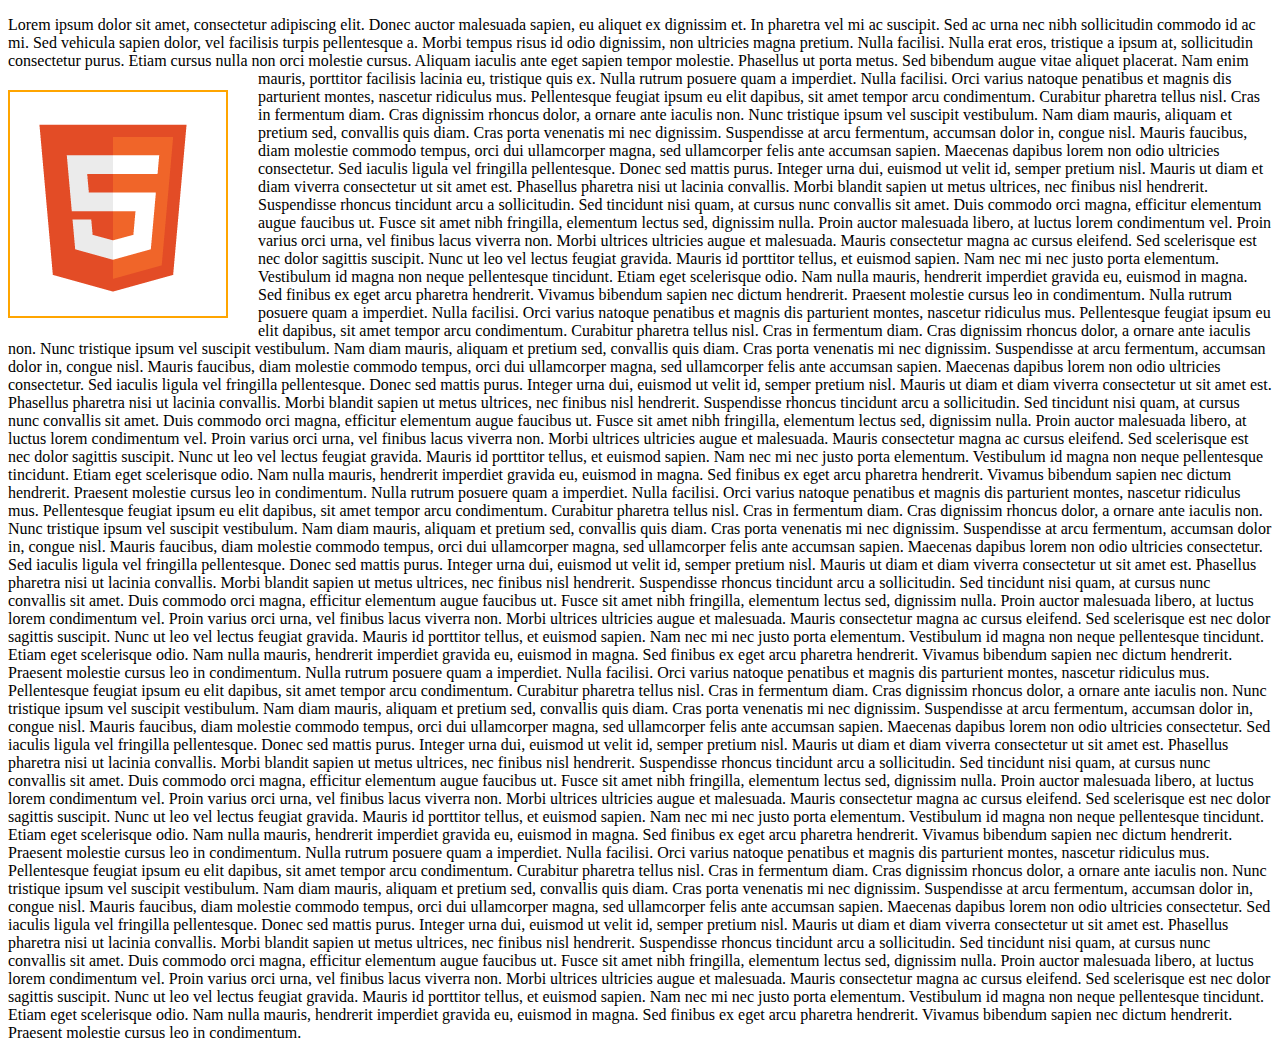
<file: examples/css/layout/float1.html>
<!DOCTYPE html>
<html>
  <head>
    <title>Learning CSS</title>
    <style>
      img {
        float: left;
        border: 2px solid orange;
        margin: 20px 30px 20px 0;
      }
    </style>
  </head>
  <body>
    <p>
        Lorem ipsum dolor sit amet, consectetur adipiscing elit. Donec auctor malesuada sapien, eu aliquet ex dignissim et. In pharetra vel mi ac suscipit. Sed ac urna nec nibh sollicitudin commodo id ac mi. Sed vehicula sapien dolor, vel facilisis turpis pellentesque a. Morbi tempus risus id odio dignissim, non ultricies magna pretium. Nulla facilisi. Nulla erat eros, tristique a ipsum at, sollicitudin consectetur purus. Etiam cursus nulla non orci molestie cursus. Aliquam iaculis ante eget sapien tempor molestie. Phasellus ut porta metus. Sed bibendum augue vitae aliquet placerat. Nam enim mauris, porttitor facilisis lacinia eu, tristique quis ex.
        <img src="logo.png" alt="HTML5 logo image" title="HTML5 logo" />
        Nulla rutrum posuere quam a imperdiet. Nulla facilisi. Orci varius natoque penatibus et magnis dis parturient montes, nascetur ridiculus mus. Pellentesque feugiat ipsum eu elit dapibus, sit amet tempor arcu condimentum. Curabitur pharetra tellus nisl. Cras in fermentum diam. Cras dignissim rhoncus dolor, a ornare ante iaculis non. Nunc tristique ipsum vel suscipit vestibulum. Nam diam mauris, aliquam et pretium sed, convallis quis diam. Cras porta venenatis mi nec dignissim. Suspendisse at arcu fermentum, accumsan dolor in, congue nisl. Mauris faucibus, diam molestie commodo tempus, orci dui ullamcorper magna, sed ullamcorper felis ante accumsan sapien. Maecenas dapibus lorem non odio ultricies consectetur.
        Sed iaculis ligula vel fringilla pellentesque. Donec sed mattis purus. Integer urna dui, euismod ut velit id, semper pretium nisl. Mauris ut diam et diam viverra consectetur ut sit amet est. Phasellus pharetra nisi ut lacinia convallis. Morbi blandit sapien ut metus ultrices, nec finibus nisl hendrerit. Suspendisse rhoncus tincidunt arcu a sollicitudin. Sed tincidunt nisi quam, at cursus nunc convallis sit amet. Duis commodo orci magna, efficitur elementum augue faucibus ut. Fusce sit amet nibh fringilla, elementum lectus sed, dignissim nulla. Proin auctor malesuada libero, at luctus lorem condimentum vel. Proin varius orci urna, vel finibus lacus viverra non. Morbi ultrices ultricies augue et malesuada. Mauris consectetur magna ac cursus eleifend. Sed scelerisque est nec dolor sagittis suscipit.
        Nunc ut leo vel lectus feugiat gravida. Mauris id porttitor tellus, et euismod sapien. Nam nec mi nec justo porta elementum. Vestibulum id magna non neque pellentesque tincidunt. Etiam eget scelerisque odio. Nam nulla mauris, hendrerit imperdiet gravida eu, euismod in magna. Sed finibus ex eget arcu pharetra hendrerit. Vivamus bibendum sapien nec dictum hendrerit. Praesent molestie cursus leo in condimentum.
        Nulla rutrum posuere quam a imperdiet. Nulla facilisi. Orci varius natoque penatibus et magnis dis parturient montes, nascetur ridiculus mus. Pellentesque feugiat ipsum eu elit dapibus, sit amet tempor arcu condimentum. Curabitur pharetra tellus nisl. Cras in fermentum diam. Cras dignissim rhoncus dolor, a ornare ante iaculis non. Nunc tristique ipsum vel suscipit vestibulum. Nam diam mauris, aliquam et pretium sed, convallis quis diam. Cras porta venenatis mi nec dignissim. Suspendisse at arcu fermentum, accumsan dolor in, congue nisl. Mauris faucibus, diam molestie commodo tempus, orci dui ullamcorper magna, sed ullamcorper felis ante accumsan sapien. Maecenas dapibus lorem non odio ultricies consectetur.
        Sed iaculis ligula vel fringilla pellentesque. Donec sed mattis purus. Integer urna dui, euismod ut velit id, semper pretium nisl. Mauris ut diam et diam viverra consectetur ut sit amet est. Phasellus pharetra nisi ut lacinia convallis. Morbi blandit sapien ut metus ultrices, nec finibus nisl hendrerit. Suspendisse rhoncus tincidunt arcu a sollicitudin. Sed tincidunt nisi quam, at cursus nunc convallis sit amet. Duis commodo orci magna, efficitur elementum augue faucibus ut. Fusce sit amet nibh fringilla, elementum lectus sed, dignissim nulla. Proin auctor malesuada libero, at luctus lorem condimentum vel. Proin varius orci urna, vel finibus lacus viverra non. Morbi ultrices ultricies augue et malesuada. Mauris consectetur magna ac cursus eleifend. Sed scelerisque est nec dolor sagittis suscipit.
        Nunc ut leo vel lectus feugiat gravida. Mauris id porttitor tellus, et euismod sapien. Nam nec mi nec justo porta elementum. Vestibulum id magna non neque pellentesque tincidunt. Etiam eget scelerisque odio. Nam nulla mauris, hendrerit imperdiet gravida eu, euismod in magna. Sed finibus ex eget arcu pharetra hendrerit. Vivamus bibendum sapien nec dictum hendrerit. Praesent molestie cursus leo in condimentum.
        Nulla rutrum posuere quam a imperdiet. Nulla facilisi. Orci varius natoque penatibus et magnis dis parturient montes, nascetur ridiculus mus. Pellentesque feugiat ipsum eu elit dapibus, sit amet tempor arcu condimentum. Curabitur pharetra tellus nisl. Cras in fermentum diam. Cras dignissim rhoncus dolor, a ornare ante iaculis non. Nunc tristique ipsum vel suscipit vestibulum. Nam diam mauris, aliquam et pretium sed, convallis quis diam. Cras porta venenatis mi nec dignissim. Suspendisse at arcu fermentum, accumsan dolor in, congue nisl. Mauris faucibus, diam molestie commodo tempus, orci dui ullamcorper magna, sed ullamcorper felis ante accumsan sapien. Maecenas dapibus lorem non odio ultricies consectetur.
        Sed iaculis ligula vel fringilla pellentesque. Donec sed mattis purus. Integer urna dui, euismod ut velit id, semper pretium nisl. Mauris ut diam et diam viverra consectetur ut sit amet est. Phasellus pharetra nisi ut lacinia convallis. Morbi blandit sapien ut metus ultrices, nec finibus nisl hendrerit. Suspendisse rhoncus tincidunt arcu a sollicitudin. Sed tincidunt nisi quam, at cursus nunc convallis sit amet. Duis commodo orci magna, efficitur elementum augue faucibus ut. Fusce sit amet nibh fringilla, elementum lectus sed, dignissim nulla. Proin auctor malesuada libero, at luctus lorem condimentum vel. Proin varius orci urna, vel finibus lacus viverra non. Morbi ultrices ultricies augue et malesuada. Mauris consectetur magna ac cursus eleifend. Sed scelerisque est nec dolor sagittis suscipit.
        Nunc ut leo vel lectus feugiat gravida. Mauris id porttitor tellus, et euismod sapien. Nam nec mi nec justo porta elementum. Vestibulum id magna non neque pellentesque tincidunt. Etiam eget scelerisque odio. Nam nulla mauris, hendrerit imperdiet gravida eu, euismod in magna. Sed finibus ex eget arcu pharetra hendrerit. Vivamus bibendum sapien nec dictum hendrerit. Praesent molestie cursus leo in condimentum.
        Nulla rutrum posuere quam a imperdiet. Nulla facilisi. Orci varius natoque penatibus et magnis dis parturient montes, nascetur ridiculus mus. Pellentesque feugiat ipsum eu elit dapibus, sit amet tempor arcu condimentum. Curabitur pharetra tellus nisl. Cras in fermentum diam. Cras dignissim rhoncus dolor, a ornare ante iaculis non. Nunc tristique ipsum vel suscipit vestibulum. Nam diam mauris, aliquam et pretium sed, convallis quis diam. Cras porta venenatis mi nec dignissim. Suspendisse at arcu fermentum, accumsan dolor in, congue nisl. Mauris faucibus, diam molestie commodo tempus, orci dui ullamcorper magna, sed ullamcorper felis ante accumsan sapien. Maecenas dapibus lorem non odio ultricies consectetur.
        Sed iaculis ligula vel fringilla pellentesque. Donec sed mattis purus. Integer urna dui, euismod ut velit id, semper pretium nisl. Mauris ut diam et diam viverra consectetur ut sit amet est. Phasellus pharetra nisi ut lacinia convallis. Morbi blandit sapien ut metus ultrices, nec finibus nisl hendrerit. Suspendisse rhoncus tincidunt arcu a sollicitudin. Sed tincidunt nisi quam, at cursus nunc convallis sit amet. Duis commodo orci magna, efficitur elementum augue faucibus ut. Fusce sit amet nibh fringilla, elementum lectus sed, dignissim nulla. Proin auctor malesuada libero, at luctus lorem condimentum vel. Proin varius orci urna, vel finibus lacus viverra non. Morbi ultrices ultricies augue et malesuada. Mauris consectetur magna ac cursus eleifend. Sed scelerisque est nec dolor sagittis suscipit.
        Nunc ut leo vel lectus feugiat gravida. Mauris id porttitor tellus, et euismod sapien. Nam nec mi nec justo porta elementum. Vestibulum id magna non neque pellentesque tincidunt. Etiam eget scelerisque odio. Nam nulla mauris, hendrerit imperdiet gravida eu, euismod in magna. Sed finibus ex eget arcu pharetra hendrerit. Vivamus bibendum sapien nec dictum hendrerit. Praesent molestie cursus leo in condimentum.
        Nulla rutrum posuere quam a imperdiet. Nulla facilisi. Orci varius natoque penatibus et magnis dis parturient montes, nascetur ridiculus mus. Pellentesque feugiat ipsum eu elit dapibus, sit amet tempor arcu condimentum. Curabitur pharetra tellus nisl. Cras in fermentum diam. Cras dignissim rhoncus dolor, a ornare ante iaculis non. Nunc tristique ipsum vel suscipit vestibulum. Nam diam mauris, aliquam et pretium sed, convallis quis diam. Cras porta venenatis mi nec dignissim. Suspendisse at arcu fermentum, accumsan dolor in, congue nisl. Mauris faucibus, diam molestie commodo tempus, orci dui ullamcorper magna, sed ullamcorper felis ante accumsan sapien. Maecenas dapibus lorem non odio ultricies consectetur.
        Sed iaculis ligula vel fringilla pellentesque. Donec sed mattis purus. Integer urna dui, euismod ut velit id, semper pretium nisl. Mauris ut diam et diam viverra consectetur ut sit amet est. Phasellus pharetra nisi ut lacinia convallis. Morbi blandit sapien ut metus ultrices, nec finibus nisl hendrerit. Suspendisse rhoncus tincidunt arcu a sollicitudin. Sed tincidunt nisi quam, at cursus nunc convallis sit amet. Duis commodo orci magna, efficitur elementum augue faucibus ut. Fusce sit amet nibh fringilla, elementum lectus sed, dignissim nulla. Proin auctor malesuada libero, at luctus lorem condimentum vel. Proin varius orci urna, vel finibus lacus viverra non. Morbi ultrices ultricies augue et malesuada. Mauris consectetur magna ac cursus eleifend. Sed scelerisque est nec dolor sagittis suscipit.
        Nunc ut leo vel lectus feugiat gravida. Mauris id porttitor tellus, et euismod sapien. Nam nec mi nec justo porta elementum. Vestibulum id magna non neque pellentesque tincidunt. Etiam eget scelerisque odio. Nam nulla mauris, hendrerit imperdiet gravida eu, euismod in magna. Sed finibus ex eget arcu pharetra hendrerit. Vivamus bibendum sapien nec dictum hendrerit. Praesent molestie cursus leo in condimentum.
    </p>
  </body>
</html>
</file>
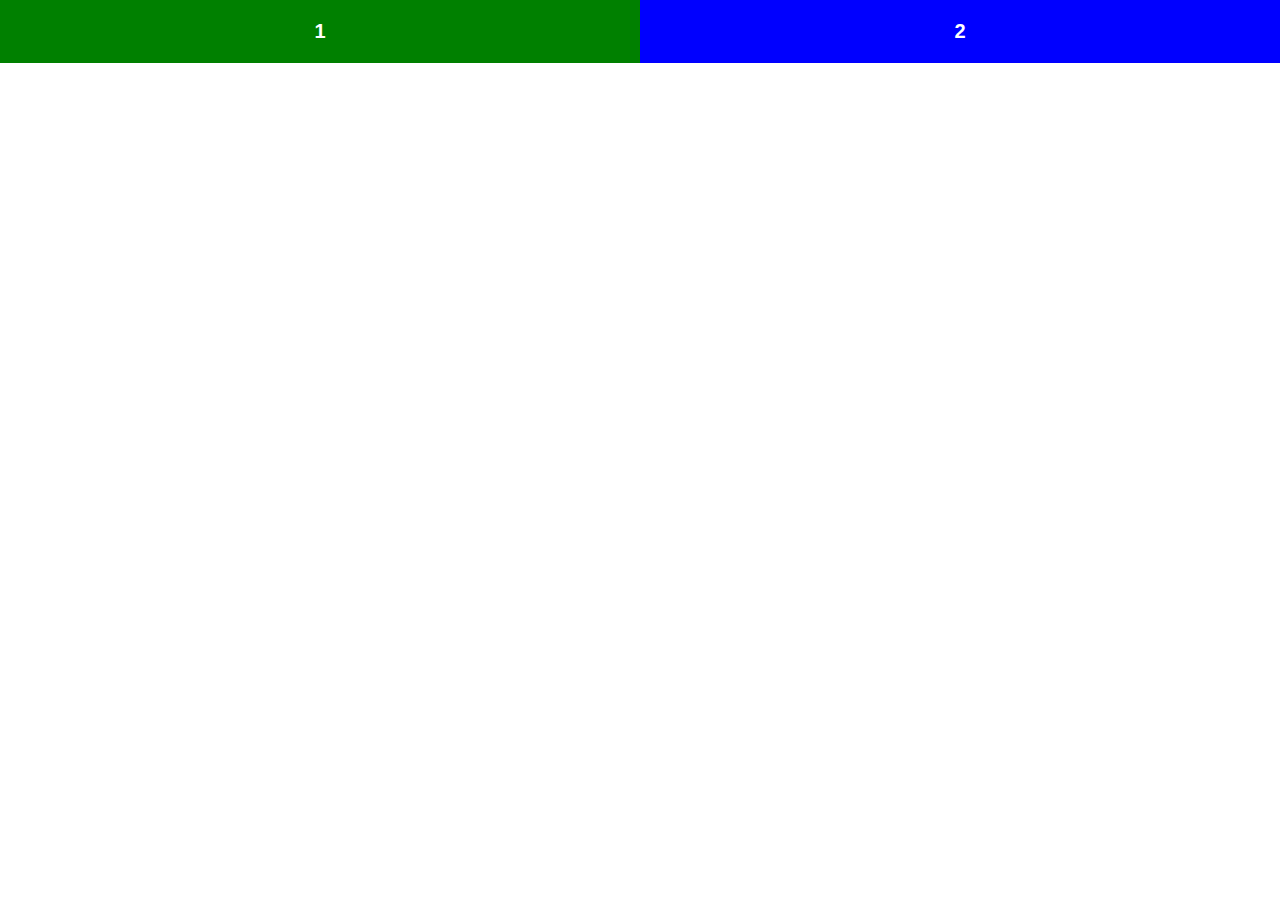
<file: examples/css/layout/float2.html>
<!DOCTYPE html>
<html>
  <head>
    <title>Learning CSS</title>
    <style>
      body {
        margin: 0;
        padding: 0;
        font-family: Arial, Helvetica, sans-serif;
      }

      .container {
        background-color: gray;
      }
      
      .container div {
        float: left;
        width: 50%;
        font-size: 20px;
        font-weight: bold;
        color: white;
        text-align: center;
        padding: 20px 0;
      }

      .container div.first {
        background-color: green;
      }
      
      .container div.second {
        background-color: blue;
      }
    </style>
  </head>
  <body>
    <div class="container">
      <div class="first">1</div>
      <div class="second">2</div>
    </div>
  </body>
</html>
</file>
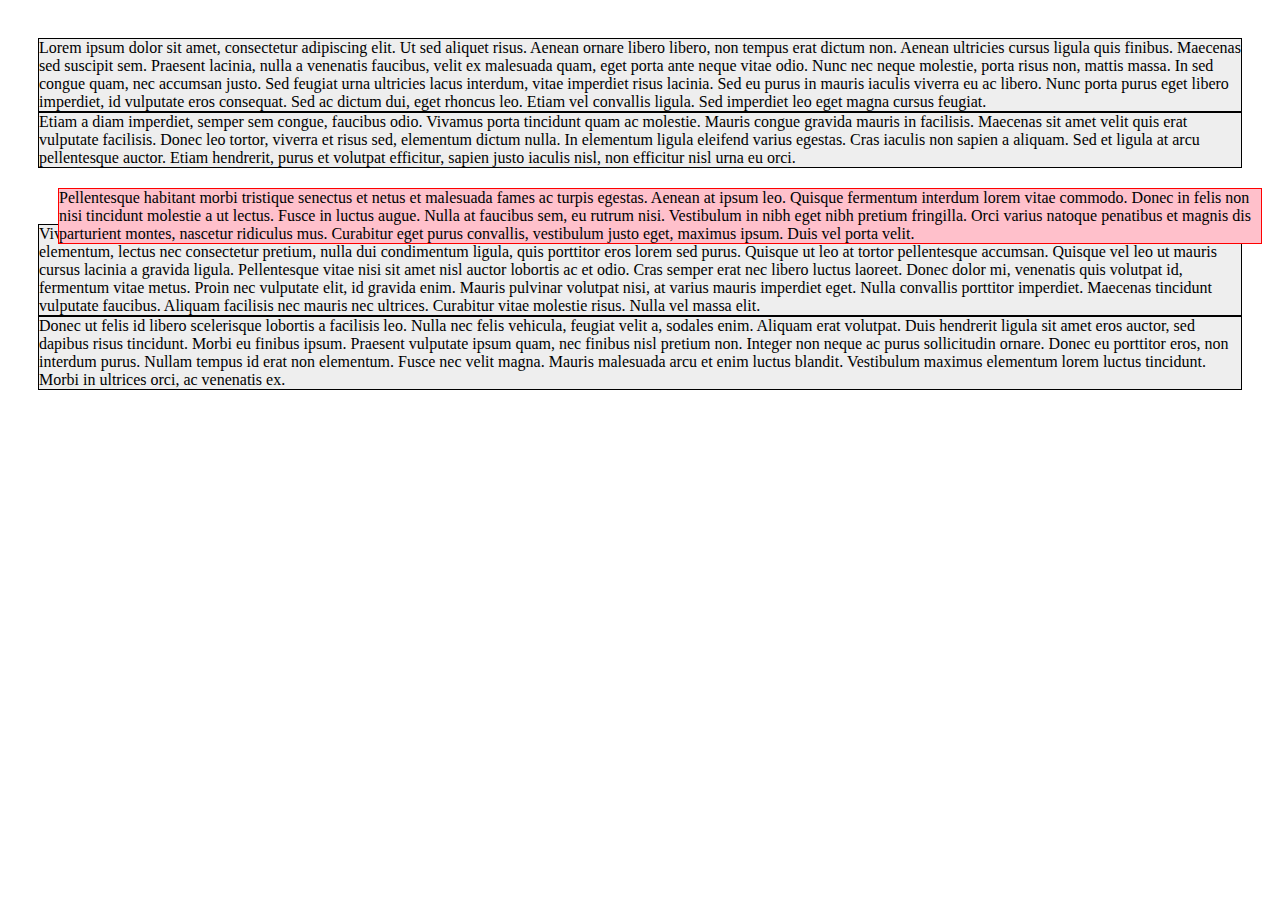
<file: examples/css/layout/relative.html>
<!DOCTYPE html>
<html>
  <head>
    <title>CSS Layout - Relative</title>
    <style>
      body {
        padding: 30px;
      }
      
      div {
        border: 1px solid black;
        background-color: #eee;
      }

      div.relative {
        position: relative;
        top: 20px;
        left: 20px;
        background-color: pink;
        border-color: red;
      }
    </style>
  </head>
  <body>
      <div>Lorem ipsum dolor sit amet, consectetur adipiscing elit. Ut sed aliquet risus. Aenean ornare libero libero, non tempus erat dictum non. Aenean ultricies cursus ligula quis finibus. Maecenas sed suscipit sem. Praesent lacinia, nulla a venenatis faucibus, velit ex malesuada quam, eget porta ante neque vitae odio. Nunc nec neque molestie, porta risus non, mattis massa. In sed congue quam, nec accumsan justo. Sed feugiat urna ultricies lacus interdum, vitae imperdiet risus lacinia. Sed eu purus in mauris iaculis viverra eu ac libero. Nunc porta purus eget libero imperdiet, id vulputate eros consequat. Sed ac dictum dui, eget rhoncus leo. Etiam vel convallis ligula. Sed imperdiet leo eget magna cursus feugiat.</div>
      <div>Etiam a diam imperdiet, semper sem congue, faucibus odio. Vivamus porta tincidunt quam ac molestie. Mauris congue gravida mauris in facilisis. Maecenas sit amet velit quis erat vulputate facilisis. Donec leo tortor, viverra et risus sed, elementum dictum nulla. In elementum ligula eleifend varius egestas. Cras iaculis non sapien a aliquam. Sed et ligula at arcu pellentesque auctor. Etiam hendrerit, purus et volutpat efficitur, sapien justo iaculis nisl, non efficitur nisl urna eu orci.</div>
      <div class="relative">Pellentesque habitant morbi tristique senectus et netus et malesuada fames ac turpis egestas. Aenean at ipsum leo. Quisque fermentum interdum lorem vitae commodo. Donec in felis non nisi tincidunt molestie a ut lectus. Fusce in luctus augue. Nulla at faucibus sem, eu rutrum nisi. Vestibulum in nibh eget nibh pretium fringilla. Orci varius natoque penatibus et magnis dis parturient montes, nascetur ridiculus mus. Curabitur eget purus convallis, vestibulum justo eget, maximus ipsum. Duis vel porta velit.</div>
      <div>Vivamus justo velit, sodales eu tempus vitae, rutrum a libero. Sed congue nisl rutrum nulla porta, ut tincidunt erat faucibus. Etiam mattis bibendum leo, eu rutrum nisi bibendum ac. Donec elementum, lectus nec consectetur pretium, nulla dui condimentum ligula, quis porttitor eros lorem sed purus. Quisque ut leo at tortor pellentesque accumsan. Quisque vel leo ut mauris cursus lacinia a gravida ligula. Pellentesque vitae nisi sit amet nisl auctor lobortis ac et odio. Cras semper erat nec libero luctus laoreet. Donec dolor mi, venenatis quis volutpat id, fermentum vitae metus. Proin nec vulputate elit, id gravida enim. Mauris pulvinar volutpat nisi, at varius mauris imperdiet eget. Nulla convallis porttitor imperdiet. Maecenas tincidunt vulputate faucibus. Aliquam facilisis nec mauris nec ultrices. Curabitur vitae molestie risus. Nulla vel massa elit.</div>
      <div>Donec ut felis id libero scelerisque lobortis a facilisis leo. Nulla nec felis vehicula, feugiat velit a, sodales enim. Aliquam erat volutpat. Duis hendrerit ligula sit amet eros auctor, sed dapibus risus tincidunt. Morbi eu finibus ipsum. Praesent vulputate ipsum quam, nec finibus nisl pretium non. Integer non neque ac purus sollicitudin ornare. Donec eu porttitor eros, non interdum purus. Nullam tempus id erat non elementum. Fusce nec velit magna. Mauris malesuada arcu et enim luctus blandit. Vestibulum maximus elementum lorem luctus tincidunt. Morbi in ultrices orci, ac venenatis ex.</div>
  </body>
</html>
</file>
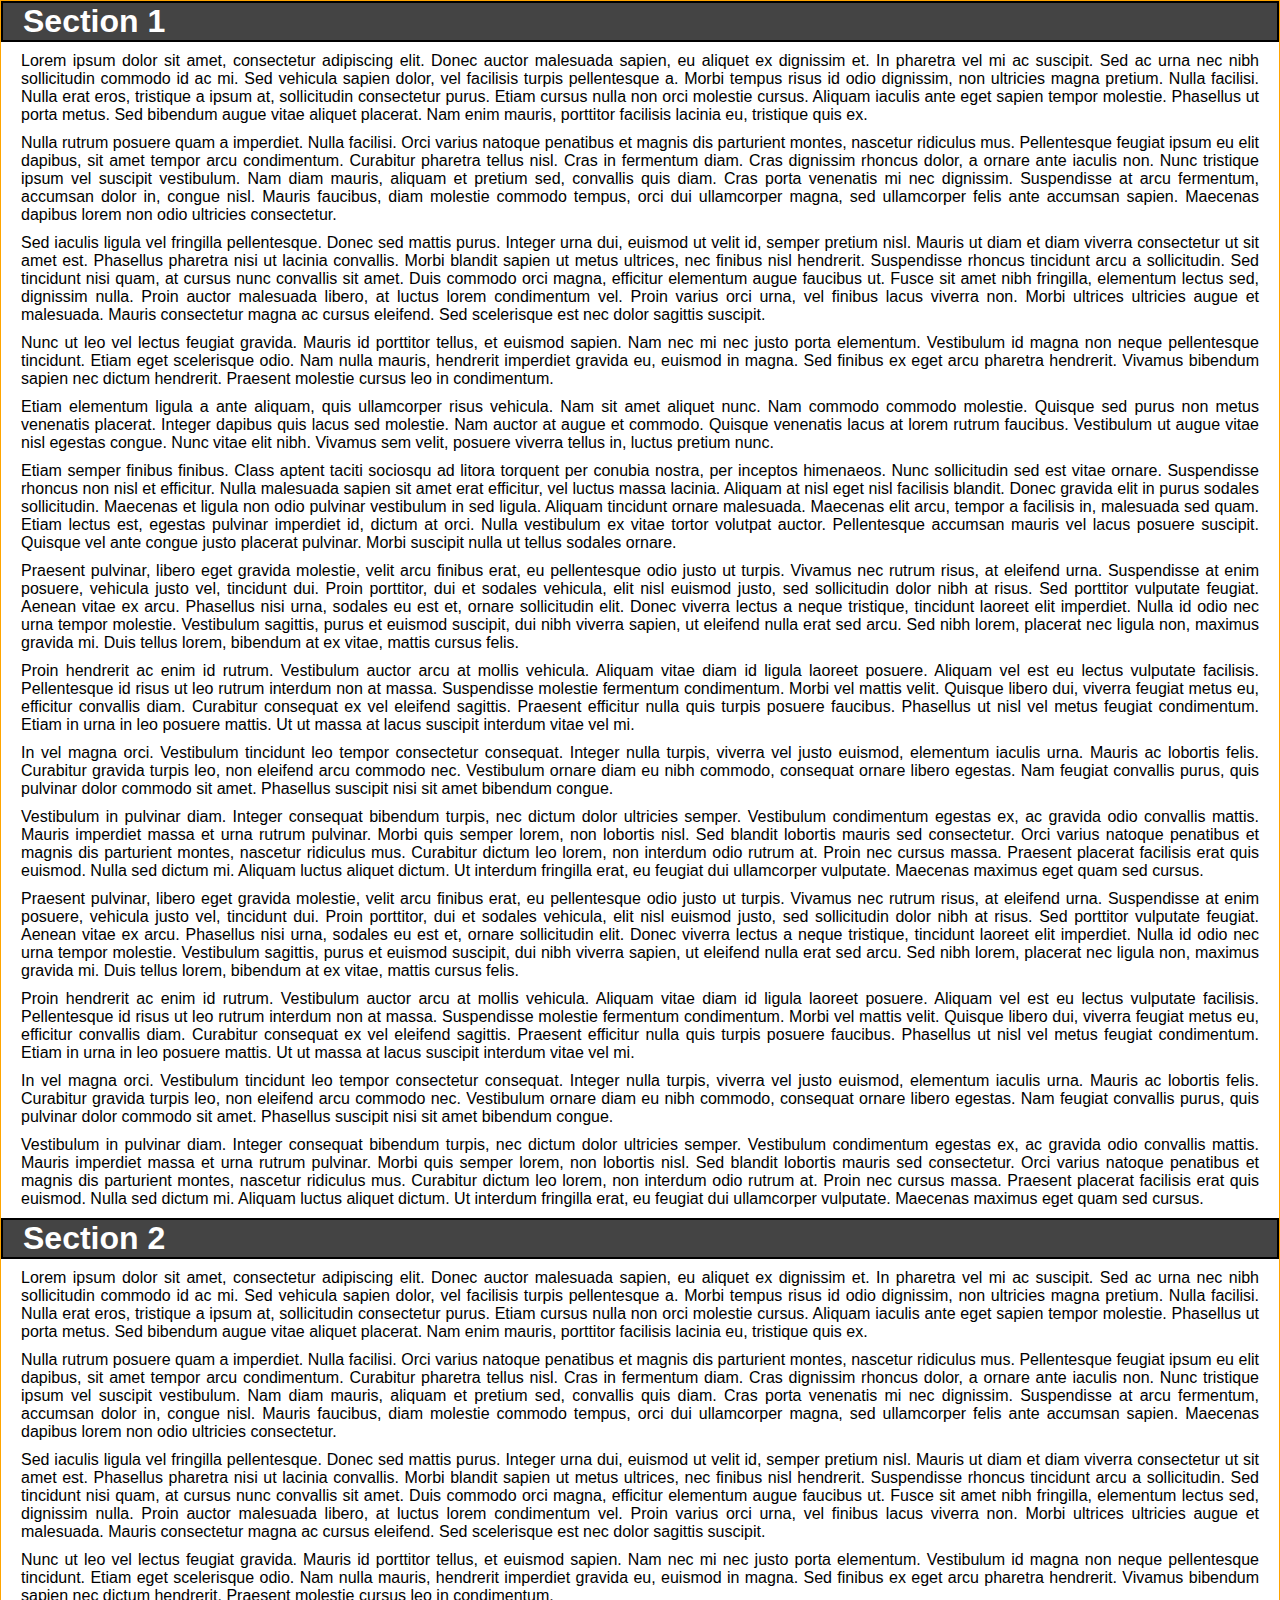
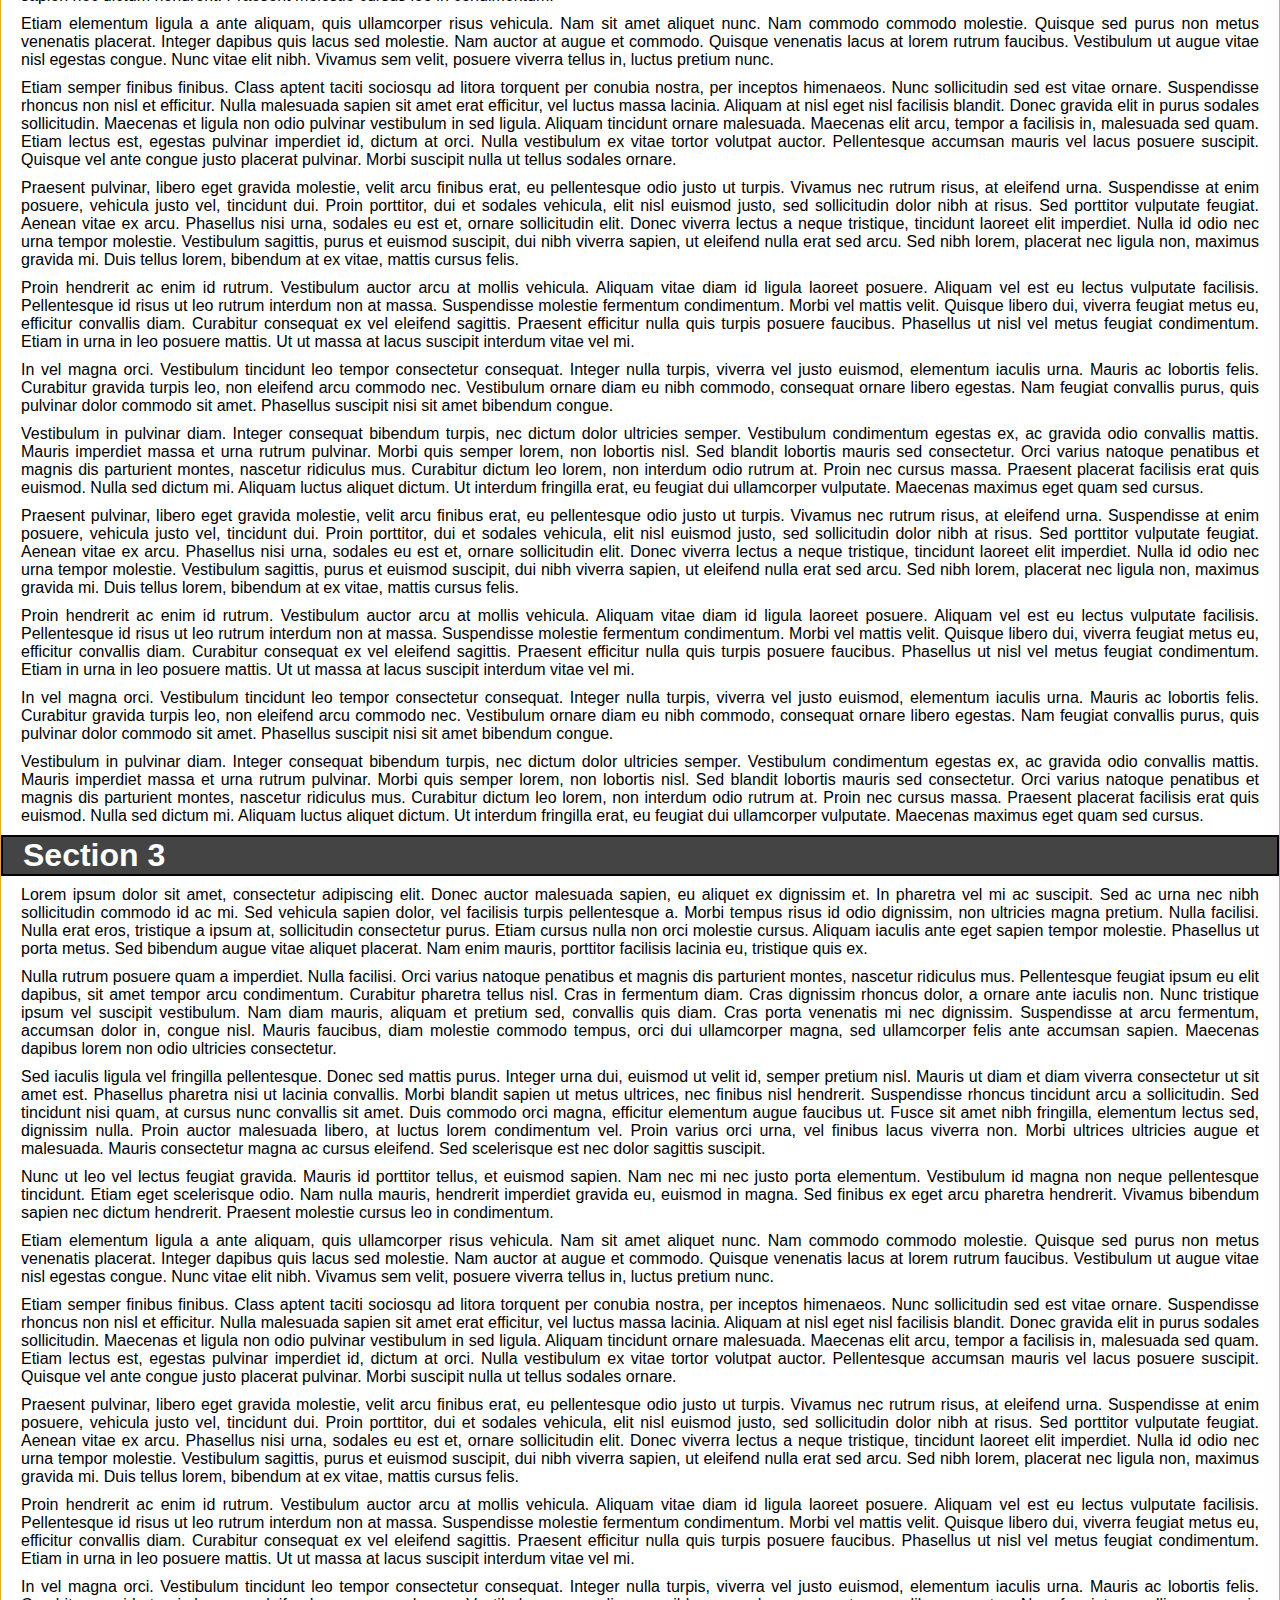
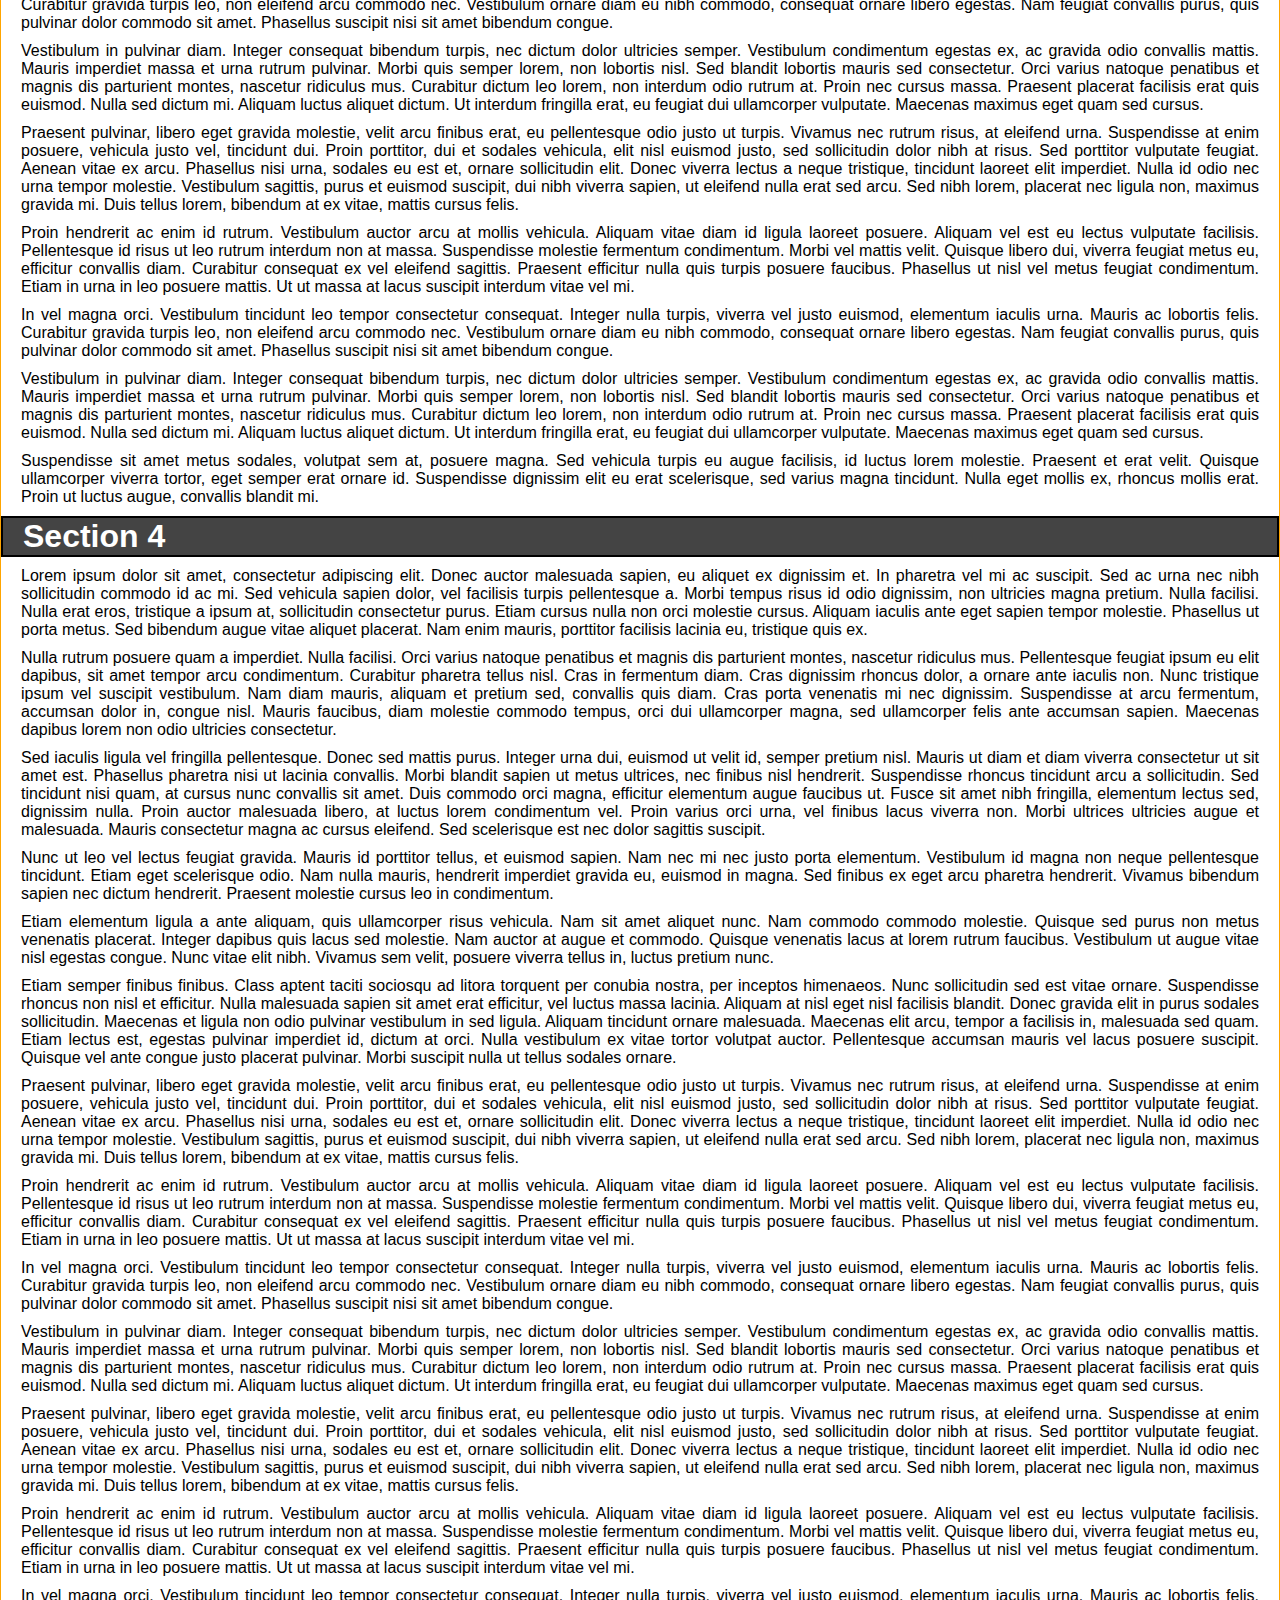
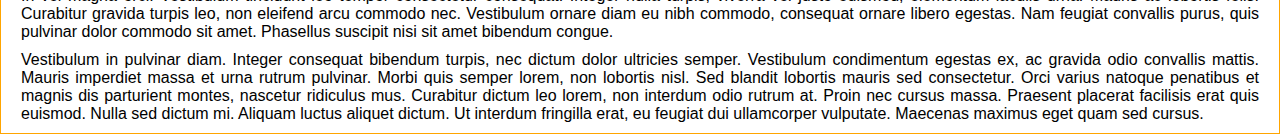
<file: examples/css/layout/sticky.html>
<!DOCTYPE html>
<html>
  <head>
    <title>Learning CSS</title>
    <style>
      body {
       margin: 0;
        border: 1px solid orange;
        font-family: Arial, Helvetica, sans-serif;
      }
      
      h1 {
        border: 2px solid black;
        background-color: #444;
        color: white;
        margin: 0;
        margin-bottom: 10px;
        position: sticky;
        top: 0;
        left: 0;
        padding-left: 20px;
      }

      div {
        text-align: justify;
        margin-bottom: 10px;
        padding: 0 20px;
      }
    </style>
  </head>
  <body>
      <h1>Section 1</h1>
      <div>Lorem ipsum dolor sit amet, consectetur adipiscing elit. Donec auctor malesuada sapien, eu aliquet ex dignissim et. In pharetra vel mi ac suscipit. Sed ac urna nec nibh sollicitudin commodo id ac mi. Sed vehicula sapien dolor, vel facilisis turpis pellentesque a. Morbi tempus risus id odio dignissim, non ultricies magna pretium. Nulla facilisi. Nulla erat eros, tristique a ipsum at, sollicitudin consectetur purus. Etiam cursus nulla non orci molestie cursus. Aliquam iaculis ante eget sapien tempor molestie. Phasellus ut porta metus. Sed bibendum augue vitae aliquet placerat. Nam enim mauris, porttitor facilisis lacinia eu, tristique quis ex.</div>
      <div>Nulla rutrum posuere quam a imperdiet. Nulla facilisi. Orci varius natoque penatibus et magnis dis parturient montes, nascetur ridiculus mus. Pellentesque feugiat ipsum eu elit dapibus, sit amet tempor arcu condimentum. Curabitur pharetra tellus nisl. Cras in fermentum diam. Cras dignissim rhoncus dolor, a ornare ante iaculis non. Nunc tristique ipsum vel suscipit vestibulum. Nam diam mauris, aliquam et pretium sed, convallis quis diam. Cras porta venenatis mi nec dignissim. Suspendisse at arcu fermentum, accumsan dolor in, congue nisl. Mauris faucibus, diam molestie commodo tempus, orci dui ullamcorper magna, sed ullamcorper felis ante accumsan sapien. Maecenas dapibus lorem non odio ultricies consectetur.</div>
      <div>Sed iaculis ligula vel fringilla pellentesque. Donec sed mattis purus. Integer urna dui, euismod ut velit id, semper pretium nisl. Mauris ut diam et diam viverra consectetur ut sit amet est. Phasellus pharetra nisi ut lacinia convallis. Morbi blandit sapien ut metus ultrices, nec finibus nisl hendrerit. Suspendisse rhoncus tincidunt arcu a sollicitudin. Sed tincidunt nisi quam, at cursus nunc convallis sit amet. Duis commodo orci magna, efficitur elementum augue faucibus ut. Fusce sit amet nibh fringilla, elementum lectus sed, dignissim nulla. Proin auctor malesuada libero, at luctus lorem condimentum vel. Proin varius orci urna, vel finibus lacus viverra non. Morbi ultrices ultricies augue et malesuada. Mauris consectetur magna ac cursus eleifend. Sed scelerisque est nec dolor sagittis suscipit.</div>
      <div>Nunc ut leo vel lectus feugiat gravida. Mauris id porttitor tellus, et euismod sapien. Nam nec mi nec justo porta elementum. Vestibulum id magna non neque pellentesque tincidunt. Etiam eget scelerisque odio. Nam nulla mauris, hendrerit imperdiet gravida eu, euismod in magna. Sed finibus ex eget arcu pharetra hendrerit. Vivamus bibendum sapien nec dictum hendrerit. Praesent molestie cursus leo in condimentum.</div>
      <div>Etiam elementum ligula a ante aliquam, quis ullamcorper risus vehicula. Nam sit amet aliquet nunc. Nam commodo commodo molestie. Quisque sed purus non metus venenatis placerat. Integer dapibus quis lacus sed molestie. Nam auctor at augue et commodo. Quisque venenatis lacus at lorem rutrum faucibus. Vestibulum ut augue vitae nisl egestas congue. Nunc vitae elit nibh. Vivamus sem velit, posuere viverra tellus in, luctus pretium nunc.</div>
      <div>Etiam semper finibus finibus. Class aptent taciti sociosqu ad litora torquent per conubia nostra, per inceptos himenaeos. Nunc sollicitudin sed est vitae ornare. Suspendisse rhoncus non nisl et efficitur. Nulla malesuada sapien sit amet erat efficitur, vel luctus massa lacinia. Aliquam at nisl eget nisl facilisis blandit. Donec gravida elit in purus sodales sollicitudin. Maecenas et ligula non odio pulvinar vestibulum in sed ligula. Aliquam tincidunt ornare malesuada. Maecenas elit arcu, tempor a facilisis in, malesuada sed quam. Etiam lectus est, egestas pulvinar imperdiet id, dictum at orci. Nulla vestibulum ex vitae tortor volutpat auctor. Pellentesque accumsan mauris vel lacus posuere suscipit. Quisque vel ante congue justo placerat pulvinar. Morbi suscipit nulla ut tellus sodales ornare.</div>
      <div>Praesent pulvinar, libero eget gravida molestie, velit arcu finibus erat, eu pellentesque odio justo ut turpis. Vivamus nec rutrum risus, at eleifend urna. Suspendisse at enim posuere, vehicula justo vel, tincidunt dui. Proin porttitor, dui et sodales vehicula, elit nisl euismod justo, sed sollicitudin dolor nibh at risus. Sed porttitor vulputate feugiat. Aenean vitae ex arcu. Phasellus nisi urna, sodales eu est et, ornare sollicitudin elit. Donec viverra lectus a neque tristique, tincidunt laoreet elit imperdiet. Nulla id odio nec urna tempor molestie. Vestibulum sagittis, purus et euismod suscipit, dui nibh viverra sapien, ut eleifend nulla erat sed arcu. Sed nibh lorem, placerat nec ligula non, maximus gravida mi. Duis tellus lorem, bibendum at ex vitae, mattis cursus felis.</div>
      <div>Proin hendrerit ac enim id rutrum. Vestibulum auctor arcu at mollis vehicula. Aliquam vitae diam id ligula laoreet posuere. Aliquam vel est eu lectus vulputate facilisis. Pellentesque id risus ut leo rutrum interdum non at massa. Suspendisse molestie fermentum condimentum. Morbi vel mattis velit. Quisque libero dui, viverra feugiat metus eu, efficitur convallis diam. Curabitur consequat ex vel eleifend sagittis. Praesent efficitur nulla quis turpis posuere faucibus. Phasellus ut nisl vel metus feugiat condimentum. Etiam in urna in leo posuere mattis. Ut ut massa at lacus suscipit interdum vitae vel mi.</div>
      <div>In vel magna orci. Vestibulum tincidunt leo tempor consectetur consequat. Integer nulla turpis, viverra vel justo euismod, elementum iaculis urna. Mauris ac lobortis felis. Curabitur gravida turpis leo, non eleifend arcu commodo nec. Vestibulum ornare diam eu nibh commodo, consequat ornare libero egestas. Nam feugiat convallis purus, quis pulvinar dolor commodo sit amet. Phasellus suscipit nisi sit amet bibendum congue.</div>
      <div>Vestibulum in pulvinar diam. Integer consequat bibendum turpis, nec dictum dolor ultricies semper. Vestibulum condimentum egestas ex, ac gravida odio convallis mattis. Mauris imperdiet massa et urna rutrum pulvinar. Morbi quis semper lorem, non lobortis nisl. Sed blandit lobortis mauris sed consectetur. Orci varius natoque penatibus et magnis dis parturient montes, nascetur ridiculus mus. Curabitur dictum leo lorem, non interdum odio rutrum at. Proin nec cursus massa. Praesent placerat facilisis erat quis euismod. Nulla sed dictum mi. Aliquam luctus aliquet dictum. Ut interdum fringilla erat, eu feugiat dui ullamcorper vulputate. Maecenas maximus eget quam sed cursus.</div>
      <div>Praesent pulvinar, libero eget gravida molestie, velit arcu finibus erat, eu pellentesque odio justo ut turpis. Vivamus nec rutrum risus, at eleifend urna. Suspendisse at enim posuere, vehicula justo vel, tincidunt dui. Proin porttitor, dui et sodales vehicula, elit nisl euismod justo, sed sollicitudin dolor nibh at risus. Sed porttitor vulputate feugiat. Aenean vitae ex arcu. Phasellus nisi urna, sodales eu est et, ornare sollicitudin elit. Donec viverra lectus a neque tristique, tincidunt laoreet elit imperdiet. Nulla id odio nec urna tempor molestie. Vestibulum sagittis, purus et euismod suscipit, dui nibh viverra sapien, ut eleifend nulla erat sed arcu. Sed nibh lorem, placerat nec ligula non, maximus gravida mi. Duis tellus lorem, bibendum at ex vitae, mattis cursus felis.</div>
      <div>Proin hendrerit ac enim id rutrum. Vestibulum auctor arcu at mollis vehicula. Aliquam vitae diam id ligula laoreet posuere. Aliquam vel est eu lectus vulputate facilisis. Pellentesque id risus ut leo rutrum interdum non at massa. Suspendisse molestie fermentum condimentum. Morbi vel mattis velit. Quisque libero dui, viverra feugiat metus eu, efficitur convallis diam. Curabitur consequat ex vel eleifend sagittis. Praesent efficitur nulla quis turpis posuere faucibus. Phasellus ut nisl vel metus feugiat condimentum. Etiam in urna in leo posuere mattis. Ut ut massa at lacus suscipit interdum vitae vel mi.</div>
      <div>In vel magna orci. Vestibulum tincidunt leo tempor consectetur consequat. Integer nulla turpis, viverra vel justo euismod, elementum iaculis urna. Mauris ac lobortis felis. Curabitur gravida turpis leo, non eleifend arcu commodo nec. Vestibulum ornare diam eu nibh commodo, consequat ornare libero egestas. Nam feugiat convallis purus, quis pulvinar dolor commodo sit amet. Phasellus suscipit nisi sit amet bibendum congue.</div>
      <div>Vestibulum in pulvinar diam. Integer consequat bibendum turpis, nec dictum dolor ultricies semper. Vestibulum condimentum egestas ex, ac gravida odio convallis mattis. Mauris imperdiet massa et urna rutrum pulvinar. Morbi quis semper lorem, non lobortis nisl. Sed blandit lobortis mauris sed consectetur. Orci varius natoque penatibus et magnis dis parturient montes, nascetur ridiculus mus. Curabitur dictum leo lorem, non interdum odio rutrum at. Proin nec cursus massa. Praesent placerat facilisis erat quis euismod. Nulla sed dictum mi. Aliquam luctus aliquet dictum. Ut interdum fringilla erat, eu feugiat dui ullamcorper vulputate. Maecenas maximus eget quam sed cursus.</div>
      
      <h1>Section 2</h1>
      <div>Lorem ipsum dolor sit amet, consectetur adipiscing elit. Donec auctor malesuada sapien, eu aliquet ex dignissim et. In pharetra vel mi ac suscipit. Sed ac urna nec nibh sollicitudin commodo id ac mi. Sed vehicula sapien dolor, vel facilisis turpis pellentesque a. Morbi tempus risus id odio dignissim, non ultricies magna pretium. Nulla facilisi. Nulla erat eros, tristique a ipsum at, sollicitudin consectetur purus. Etiam cursus nulla non orci molestie cursus. Aliquam iaculis ante eget sapien tempor molestie. Phasellus ut porta metus. Sed bibendum augue vitae aliquet placerat. Nam enim mauris, porttitor facilisis lacinia eu, tristique quis ex.</div>
      <div>Nulla rutrum posuere quam a imperdiet. Nulla facilisi. Orci varius natoque penatibus et magnis dis parturient montes, nascetur ridiculus mus. Pellentesque feugiat ipsum eu elit dapibus, sit amet tempor arcu condimentum. Curabitur pharetra tellus nisl. Cras in fermentum diam. Cras dignissim rhoncus dolor, a ornare ante iaculis non. Nunc tristique ipsum vel suscipit vestibulum. Nam diam mauris, aliquam et pretium sed, convallis quis diam. Cras porta venenatis mi nec dignissim. Suspendisse at arcu fermentum, accumsan dolor in, congue nisl. Mauris faucibus, diam molestie commodo tempus, orci dui ullamcorper magna, sed ullamcorper felis ante accumsan sapien. Maecenas dapibus lorem non odio ultricies consectetur.</div>
      <div>Sed iaculis ligula vel fringilla pellentesque. Donec sed mattis purus. Integer urna dui, euismod ut velit id, semper pretium nisl. Mauris ut diam et diam viverra consectetur ut sit amet est. Phasellus pharetra nisi ut lacinia convallis. Morbi blandit sapien ut metus ultrices, nec finibus nisl hendrerit. Suspendisse rhoncus tincidunt arcu a sollicitudin. Sed tincidunt nisi quam, at cursus nunc convallis sit amet. Duis commodo orci magna, efficitur elementum augue faucibus ut. Fusce sit amet nibh fringilla, elementum lectus sed, dignissim nulla. Proin auctor malesuada libero, at luctus lorem condimentum vel. Proin varius orci urna, vel finibus lacus viverra non. Morbi ultrices ultricies augue et malesuada. Mauris consectetur magna ac cursus eleifend. Sed scelerisque est nec dolor sagittis suscipit.</div>
      <div>Nunc ut leo vel lectus feugiat gravida. Mauris id porttitor tellus, et euismod sapien. Nam nec mi nec justo porta elementum. Vestibulum id magna non neque pellentesque tincidunt. Etiam eget scelerisque odio. Nam nulla mauris, hendrerit imperdiet gravida eu, euismod in magna. Sed finibus ex eget arcu pharetra hendrerit. Vivamus bibendum sapien nec dictum hendrerit. Praesent molestie cursus leo in condimentum.</div>
      <div>Etiam elementum ligula a ante aliquam, quis ullamcorper risus vehicula. Nam sit amet aliquet nunc. Nam commodo commodo molestie. Quisque sed purus non metus venenatis placerat. Integer dapibus quis lacus sed molestie. Nam auctor at augue et commodo. Quisque venenatis lacus at lorem rutrum faucibus. Vestibulum ut augue vitae nisl egestas congue. Nunc vitae elit nibh. Vivamus sem velit, posuere viverra tellus in, luctus pretium nunc.</div>
      <div>Etiam semper finibus finibus. Class aptent taciti sociosqu ad litora torquent per conubia nostra, per inceptos himenaeos. Nunc sollicitudin sed est vitae ornare. Suspendisse rhoncus non nisl et efficitur. Nulla malesuada sapien sit amet erat efficitur, vel luctus massa lacinia. Aliquam at nisl eget nisl facilisis blandit. Donec gravida elit in purus sodales sollicitudin. Maecenas et ligula non odio pulvinar vestibulum in sed ligula. Aliquam tincidunt ornare malesuada. Maecenas elit arcu, tempor a facilisis in, malesuada sed quam. Etiam lectus est, egestas pulvinar imperdiet id, dictum at orci. Nulla vestibulum ex vitae tortor volutpat auctor. Pellentesque accumsan mauris vel lacus posuere suscipit. Quisque vel ante congue justo placerat pulvinar. Morbi suscipit nulla ut tellus sodales ornare.</div>
      <div>Praesent pulvinar, libero eget gravida molestie, velit arcu finibus erat, eu pellentesque odio justo ut turpis. Vivamus nec rutrum risus, at eleifend urna. Suspendisse at enim posuere, vehicula justo vel, tincidunt dui. Proin porttitor, dui et sodales vehicula, elit nisl euismod justo, sed sollicitudin dolor nibh at risus. Sed porttitor vulputate feugiat. Aenean vitae ex arcu. Phasellus nisi urna, sodales eu est et, ornare sollicitudin elit. Donec viverra lectus a neque tristique, tincidunt laoreet elit imperdiet. Nulla id odio nec urna tempor molestie. Vestibulum sagittis, purus et euismod suscipit, dui nibh viverra sapien, ut eleifend nulla erat sed arcu. Sed nibh lorem, placerat nec ligula non, maximus gravida mi. Duis tellus lorem, bibendum at ex vitae, mattis cursus felis.</div>
      <div>Proin hendrerit ac enim id rutrum. Vestibulum auctor arcu at mollis vehicula. Aliquam vitae diam id ligula laoreet posuere. Aliquam vel est eu lectus vulputate facilisis. Pellentesque id risus ut leo rutrum interdum non at massa. Suspendisse molestie fermentum condimentum. Morbi vel mattis velit. Quisque libero dui, viverra feugiat metus eu, efficitur convallis diam. Curabitur consequat ex vel eleifend sagittis. Praesent efficitur nulla quis turpis posuere faucibus. Phasellus ut nisl vel metus feugiat condimentum. Etiam in urna in leo posuere mattis. Ut ut massa at lacus suscipit interdum vitae vel mi.</div>
      <div>In vel magna orci. Vestibulum tincidunt leo tempor consectetur consequat. Integer nulla turpis, viverra vel justo euismod, elementum iaculis urna. Mauris ac lobortis felis. Curabitur gravida turpis leo, non eleifend arcu commodo nec. Vestibulum ornare diam eu nibh commodo, consequat ornare libero egestas. Nam feugiat convallis purus, quis pulvinar dolor commodo sit amet. Phasellus suscipit nisi sit amet bibendum congue.</div>
      <div>Vestibulum in pulvinar diam. Integer consequat bibendum turpis, nec dictum dolor ultricies semper. Vestibulum condimentum egestas ex, ac gravida odio convallis mattis. Mauris imperdiet massa et urna rutrum pulvinar. Morbi quis semper lorem, non lobortis nisl. Sed blandit lobortis mauris sed consectetur. Orci varius natoque penatibus et magnis dis parturient montes, nascetur ridiculus mus. Curabitur dictum leo lorem, non interdum odio rutrum at. Proin nec cursus massa. Praesent placerat facilisis erat quis euismod. Nulla sed dictum mi. Aliquam luctus aliquet dictum. Ut interdum fringilla erat, eu feugiat dui ullamcorper vulputate. Maecenas maximus eget quam sed cursus.</div>
      <div>Praesent pulvinar, libero eget gravida molestie, velit arcu finibus erat, eu pellentesque odio justo ut turpis. Vivamus nec rutrum risus, at eleifend urna. Suspendisse at enim posuere, vehicula justo vel, tincidunt dui. Proin porttitor, dui et sodales vehicula, elit nisl euismod justo, sed sollicitudin dolor nibh at risus. Sed porttitor vulputate feugiat. Aenean vitae ex arcu. Phasellus nisi urna, sodales eu est et, ornare sollicitudin elit. Donec viverra lectus a neque tristique, tincidunt laoreet elit imperdiet. Nulla id odio nec urna tempor molestie. Vestibulum sagittis, purus et euismod suscipit, dui nibh viverra sapien, ut eleifend nulla erat sed arcu. Sed nibh lorem, placerat nec ligula non, maximus gravida mi. Duis tellus lorem, bibendum at ex vitae, mattis cursus felis.</div>
      <div>Proin hendrerit ac enim id rutrum. Vestibulum auctor arcu at mollis vehicula. Aliquam vitae diam id ligula laoreet posuere. Aliquam vel est eu lectus vulputate facilisis. Pellentesque id risus ut leo rutrum interdum non at massa. Suspendisse molestie fermentum condimentum. Morbi vel mattis velit. Quisque libero dui, viverra feugiat metus eu, efficitur convallis diam. Curabitur consequat ex vel eleifend sagittis. Praesent efficitur nulla quis turpis posuere faucibus. Phasellus ut nisl vel metus feugiat condimentum. Etiam in urna in leo posuere mattis. Ut ut massa at lacus suscipit interdum vitae vel mi.</div>
      <div>In vel magna orci. Vestibulum tincidunt leo tempor consectetur consequat. Integer nulla turpis, viverra vel justo euismod, elementum iaculis urna. Mauris ac lobortis felis. Curabitur gravida turpis leo, non eleifend arcu commodo nec. Vestibulum ornare diam eu nibh commodo, consequat ornare libero egestas. Nam feugiat convallis purus, quis pulvinar dolor commodo sit amet. Phasellus suscipit nisi sit amet bibendum congue.</div>
      <div>Vestibulum in pulvinar diam. Integer consequat bibendum turpis, nec dictum dolor ultricies semper. Vestibulum condimentum egestas ex, ac gravida odio convallis mattis. Mauris imperdiet massa et urna rutrum pulvinar. Morbi quis semper lorem, non lobortis nisl. Sed blandit lobortis mauris sed consectetur. Orci varius natoque penatibus et magnis dis parturient montes, nascetur ridiculus mus. Curabitur dictum leo lorem, non interdum odio rutrum at. Proin nec cursus massa. Praesent placerat facilisis erat quis euismod. Nulla sed dictum mi. Aliquam luctus aliquet dictum. Ut interdum fringilla erat, eu feugiat dui ullamcorper vulputate. Maecenas maximus eget quam sed cursus.</div>
      
      <h1>Section 3</h1>
      <div>Lorem ipsum dolor sit amet, consectetur adipiscing elit. Donec auctor malesuada sapien, eu aliquet ex dignissim et. In pharetra vel mi ac suscipit. Sed ac urna nec nibh sollicitudin commodo id ac mi. Sed vehicula sapien dolor, vel facilisis turpis pellentesque a. Morbi tempus risus id odio dignissim, non ultricies magna pretium. Nulla facilisi. Nulla erat eros, tristique a ipsum at, sollicitudin consectetur purus. Etiam cursus nulla non orci molestie cursus. Aliquam iaculis ante eget sapien tempor molestie. Phasellus ut porta metus. Sed bibendum augue vitae aliquet placerat. Nam enim mauris, porttitor facilisis lacinia eu, tristique quis ex.</div>
      <div>Nulla rutrum posuere quam a imperdiet. Nulla facilisi. Orci varius natoque penatibus et magnis dis parturient montes, nascetur ridiculus mus. Pellentesque feugiat ipsum eu elit dapibus, sit amet tempor arcu condimentum. Curabitur pharetra tellus nisl. Cras in fermentum diam. Cras dignissim rhoncus dolor, a ornare ante iaculis non. Nunc tristique ipsum vel suscipit vestibulum. Nam diam mauris, aliquam et pretium sed, convallis quis diam. Cras porta venenatis mi nec dignissim. Suspendisse at arcu fermentum, accumsan dolor in, congue nisl. Mauris faucibus, diam molestie commodo tempus, orci dui ullamcorper magna, sed ullamcorper felis ante accumsan sapien. Maecenas dapibus lorem non odio ultricies consectetur.</div>
      <div>Sed iaculis ligula vel fringilla pellentesque. Donec sed mattis purus. Integer urna dui, euismod ut velit id, semper pretium nisl. Mauris ut diam et diam viverra consectetur ut sit amet est. Phasellus pharetra nisi ut lacinia convallis. Morbi blandit sapien ut metus ultrices, nec finibus nisl hendrerit. Suspendisse rhoncus tincidunt arcu a sollicitudin. Sed tincidunt nisi quam, at cursus nunc convallis sit amet. Duis commodo orci magna, efficitur elementum augue faucibus ut. Fusce sit amet nibh fringilla, elementum lectus sed, dignissim nulla. Proin auctor malesuada libero, at luctus lorem condimentum vel. Proin varius orci urna, vel finibus lacus viverra non. Morbi ultrices ultricies augue et malesuada. Mauris consectetur magna ac cursus eleifend. Sed scelerisque est nec dolor sagittis suscipit.</div>
      <div>Nunc ut leo vel lectus feugiat gravida. Mauris id porttitor tellus, et euismod sapien. Nam nec mi nec justo porta elementum. Vestibulum id magna non neque pellentesque tincidunt. Etiam eget scelerisque odio. Nam nulla mauris, hendrerit imperdiet gravida eu, euismod in magna. Sed finibus ex eget arcu pharetra hendrerit. Vivamus bibendum sapien nec dictum hendrerit. Praesent molestie cursus leo in condimentum.</div>
      <div>Etiam elementum ligula a ante aliquam, quis ullamcorper risus vehicula. Nam sit amet aliquet nunc. Nam commodo commodo molestie. Quisque sed purus non metus venenatis placerat. Integer dapibus quis lacus sed molestie. Nam auctor at augue et commodo. Quisque venenatis lacus at lorem rutrum faucibus. Vestibulum ut augue vitae nisl egestas congue. Nunc vitae elit nibh. Vivamus sem velit, posuere viverra tellus in, luctus pretium nunc.</div>
      <div>Etiam semper finibus finibus. Class aptent taciti sociosqu ad litora torquent per conubia nostra, per inceptos himenaeos. Nunc sollicitudin sed est vitae ornare. Suspendisse rhoncus non nisl et efficitur. Nulla malesuada sapien sit amet erat efficitur, vel luctus massa lacinia. Aliquam at nisl eget nisl facilisis blandit. Donec gravida elit in purus sodales sollicitudin. Maecenas et ligula non odio pulvinar vestibulum in sed ligula. Aliquam tincidunt ornare malesuada. Maecenas elit arcu, tempor a facilisis in, malesuada sed quam. Etiam lectus est, egestas pulvinar imperdiet id, dictum at orci. Nulla vestibulum ex vitae tortor volutpat auctor. Pellentesque accumsan mauris vel lacus posuere suscipit. Quisque vel ante congue justo placerat pulvinar. Morbi suscipit nulla ut tellus sodales ornare.</div>
      <div>Praesent pulvinar, libero eget gravida molestie, velit arcu finibus erat, eu pellentesque odio justo ut turpis. Vivamus nec rutrum risus, at eleifend urna. Suspendisse at enim posuere, vehicula justo vel, tincidunt dui. Proin porttitor, dui et sodales vehicula, elit nisl euismod justo, sed sollicitudin dolor nibh at risus. Sed porttitor vulputate feugiat. Aenean vitae ex arcu. Phasellus nisi urna, sodales eu est et, ornare sollicitudin elit. Donec viverra lectus a neque tristique, tincidunt laoreet elit imperdiet. Nulla id odio nec urna tempor molestie. Vestibulum sagittis, purus et euismod suscipit, dui nibh viverra sapien, ut eleifend nulla erat sed arcu. Sed nibh lorem, placerat nec ligula non, maximus gravida mi. Duis tellus lorem, bibendum at ex vitae, mattis cursus felis.</div>
      <div>Proin hendrerit ac enim id rutrum. Vestibulum auctor arcu at mollis vehicula. Aliquam vitae diam id ligula laoreet posuere. Aliquam vel est eu lectus vulputate facilisis. Pellentesque id risus ut leo rutrum interdum non at massa. Suspendisse molestie fermentum condimentum. Morbi vel mattis velit. Quisque libero dui, viverra feugiat metus eu, efficitur convallis diam. Curabitur consequat ex vel eleifend sagittis. Praesent efficitur nulla quis turpis posuere faucibus. Phasellus ut nisl vel metus feugiat condimentum. Etiam in urna in leo posuere mattis. Ut ut massa at lacus suscipit interdum vitae vel mi.</div>
      <div>In vel magna orci. Vestibulum tincidunt leo tempor consectetur consequat. Integer nulla turpis, viverra vel justo euismod, elementum iaculis urna. Mauris ac lobortis felis. Curabitur gravida turpis leo, non eleifend arcu commodo nec. Vestibulum ornare diam eu nibh commodo, consequat ornare libero egestas. Nam feugiat convallis purus, quis pulvinar dolor commodo sit amet. Phasellus suscipit nisi sit amet bibendum congue.</div>
      <div>Vestibulum in pulvinar diam. Integer consequat bibendum turpis, nec dictum dolor ultricies semper. Vestibulum condimentum egestas ex, ac gravida odio convallis mattis. Mauris imperdiet massa et urna rutrum pulvinar. Morbi quis semper lorem, non lobortis nisl. Sed blandit lobortis mauris sed consectetur. Orci varius natoque penatibus et magnis dis parturient montes, nascetur ridiculus mus. Curabitur dictum leo lorem, non interdum odio rutrum at. Proin nec cursus massa. Praesent placerat facilisis erat quis euismod. Nulla sed dictum mi. Aliquam luctus aliquet dictum. Ut interdum fringilla erat, eu feugiat dui ullamcorper vulputate. Maecenas maximus eget quam sed cursus.</div>
      <div>Praesent pulvinar, libero eget gravida molestie, velit arcu finibus erat, eu pellentesque odio justo ut turpis. Vivamus nec rutrum risus, at eleifend urna. Suspendisse at enim posuere, vehicula justo vel, tincidunt dui. Proin porttitor, dui et sodales vehicula, elit nisl euismod justo, sed sollicitudin dolor nibh at risus. Sed porttitor vulputate feugiat. Aenean vitae ex arcu. Phasellus nisi urna, sodales eu est et, ornare sollicitudin elit. Donec viverra lectus a neque tristique, tincidunt laoreet elit imperdiet. Nulla id odio nec urna tempor molestie. Vestibulum sagittis, purus et euismod suscipit, dui nibh viverra sapien, ut eleifend nulla erat sed arcu. Sed nibh lorem, placerat nec ligula non, maximus gravida mi. Duis tellus lorem, bibendum at ex vitae, mattis cursus felis.</div>
      <div>Proin hendrerit ac enim id rutrum. Vestibulum auctor arcu at mollis vehicula. Aliquam vitae diam id ligula laoreet posuere. Aliquam vel est eu lectus vulputate facilisis. Pellentesque id risus ut leo rutrum interdum non at massa. Suspendisse molestie fermentum condimentum. Morbi vel mattis velit. Quisque libero dui, viverra feugiat metus eu, efficitur convallis diam. Curabitur consequat ex vel eleifend sagittis. Praesent efficitur nulla quis turpis posuere faucibus. Phasellus ut nisl vel metus feugiat condimentum. Etiam in urna in leo posuere mattis. Ut ut massa at lacus suscipit interdum vitae vel mi.</div>
      <div>In vel magna orci. Vestibulum tincidunt leo tempor consectetur consequat. Integer nulla turpis, viverra vel justo euismod, elementum iaculis urna. Mauris ac lobortis felis. Curabitur gravida turpis leo, non eleifend arcu commodo nec. Vestibulum ornare diam eu nibh commodo, consequat ornare libero egestas. Nam feugiat convallis purus, quis pulvinar dolor commodo sit amet. Phasellus suscipit nisi sit amet bibendum congue.</div>
      <div>Vestibulum in pulvinar diam. Integer consequat bibendum turpis, nec dictum dolor ultricies semper. Vestibulum condimentum egestas ex, ac gravida odio convallis mattis. Mauris imperdiet massa et urna rutrum pulvinar. Morbi quis semper lorem, non lobortis nisl. Sed blandit lobortis mauris sed consectetur. Orci varius natoque penatibus et magnis dis parturient montes, nascetur ridiculus mus. Curabitur dictum leo lorem, non interdum odio rutrum at. Proin nec cursus massa. Praesent placerat facilisis erat quis euismod. Nulla sed dictum mi. Aliquam luctus aliquet dictum. Ut interdum fringilla erat, eu feugiat dui ullamcorper vulputate. Maecenas maximus eget quam sed cursus.</div>
      <div>Suspendisse sit amet metus sodales, volutpat sem at, posuere magna. Sed vehicula turpis eu augue facilisis, id luctus lorem molestie. Praesent et erat velit. Quisque ullamcorper viverra tortor, eget semper erat ornare id. Suspendisse dignissim elit eu erat scelerisque, sed varius magna tincidunt. Nulla eget mollis ex, rhoncus mollis erat. Proin ut luctus augue, convallis blandit mi.</div>

      <h1>Section 4</h1>
      <div>Lorem ipsum dolor sit amet, consectetur adipiscing elit. Donec auctor malesuada sapien, eu aliquet ex dignissim et. In pharetra vel mi ac suscipit. Sed ac urna nec nibh sollicitudin commodo id ac mi. Sed vehicula sapien dolor, vel facilisis turpis pellentesque a. Morbi tempus risus id odio dignissim, non ultricies magna pretium. Nulla facilisi. Nulla erat eros, tristique a ipsum at, sollicitudin consectetur purus. Etiam cursus nulla non orci molestie cursus. Aliquam iaculis ante eget sapien tempor molestie. Phasellus ut porta metus. Sed bibendum augue vitae aliquet placerat. Nam enim mauris, porttitor facilisis lacinia eu, tristique quis ex.</div>
      <div>Nulla rutrum posuere quam a imperdiet. Nulla facilisi. Orci varius natoque penatibus et magnis dis parturient montes, nascetur ridiculus mus. Pellentesque feugiat ipsum eu elit dapibus, sit amet tempor arcu condimentum. Curabitur pharetra tellus nisl. Cras in fermentum diam. Cras dignissim rhoncus dolor, a ornare ante iaculis non. Nunc tristique ipsum vel suscipit vestibulum. Nam diam mauris, aliquam et pretium sed, convallis quis diam. Cras porta venenatis mi nec dignissim. Suspendisse at arcu fermentum, accumsan dolor in, congue nisl. Mauris faucibus, diam molestie commodo tempus, orci dui ullamcorper magna, sed ullamcorper felis ante accumsan sapien. Maecenas dapibus lorem non odio ultricies consectetur.</div>
      <div>Sed iaculis ligula vel fringilla pellentesque. Donec sed mattis purus. Integer urna dui, euismod ut velit id, semper pretium nisl. Mauris ut diam et diam viverra consectetur ut sit amet est. Phasellus pharetra nisi ut lacinia convallis. Morbi blandit sapien ut metus ultrices, nec finibus nisl hendrerit. Suspendisse rhoncus tincidunt arcu a sollicitudin. Sed tincidunt nisi quam, at cursus nunc convallis sit amet. Duis commodo orci magna, efficitur elementum augue faucibus ut. Fusce sit amet nibh fringilla, elementum lectus sed, dignissim nulla. Proin auctor malesuada libero, at luctus lorem condimentum vel. Proin varius orci urna, vel finibus lacus viverra non. Morbi ultrices ultricies augue et malesuada. Mauris consectetur magna ac cursus eleifend. Sed scelerisque est nec dolor sagittis suscipit.</div>
      <div>Nunc ut leo vel lectus feugiat gravida. Mauris id porttitor tellus, et euismod sapien. Nam nec mi nec justo porta elementum. Vestibulum id magna non neque pellentesque tincidunt. Etiam eget scelerisque odio. Nam nulla mauris, hendrerit imperdiet gravida eu, euismod in magna. Sed finibus ex eget arcu pharetra hendrerit. Vivamus bibendum sapien nec dictum hendrerit. Praesent molestie cursus leo in condimentum.</div>
      <div>Etiam elementum ligula a ante aliquam, quis ullamcorper risus vehicula. Nam sit amet aliquet nunc. Nam commodo commodo molestie. Quisque sed purus non metus venenatis placerat. Integer dapibus quis lacus sed molestie. Nam auctor at augue et commodo. Quisque venenatis lacus at lorem rutrum faucibus. Vestibulum ut augue vitae nisl egestas congue. Nunc vitae elit nibh. Vivamus sem velit, posuere viverra tellus in, luctus pretium nunc.</div>
      <div>Etiam semper finibus finibus. Class aptent taciti sociosqu ad litora torquent per conubia nostra, per inceptos himenaeos. Nunc sollicitudin sed est vitae ornare. Suspendisse rhoncus non nisl et efficitur. Nulla malesuada sapien sit amet erat efficitur, vel luctus massa lacinia. Aliquam at nisl eget nisl facilisis blandit. Donec gravida elit in purus sodales sollicitudin. Maecenas et ligula non odio pulvinar vestibulum in sed ligula. Aliquam tincidunt ornare malesuada. Maecenas elit arcu, tempor a facilisis in, malesuada sed quam. Etiam lectus est, egestas pulvinar imperdiet id, dictum at orci. Nulla vestibulum ex vitae tortor volutpat auctor. Pellentesque accumsan mauris vel lacus posuere suscipit. Quisque vel ante congue justo placerat pulvinar. Morbi suscipit nulla ut tellus sodales ornare.</div>
      <div>Praesent pulvinar, libero eget gravida molestie, velit arcu finibus erat, eu pellentesque odio justo ut turpis. Vivamus nec rutrum risus, at eleifend urna. Suspendisse at enim posuere, vehicula justo vel, tincidunt dui. Proin porttitor, dui et sodales vehicula, elit nisl euismod justo, sed sollicitudin dolor nibh at risus. Sed porttitor vulputate feugiat. Aenean vitae ex arcu. Phasellus nisi urna, sodales eu est et, ornare sollicitudin elit. Donec viverra lectus a neque tristique, tincidunt laoreet elit imperdiet. Nulla id odio nec urna tempor molestie. Vestibulum sagittis, purus et euismod suscipit, dui nibh viverra sapien, ut eleifend nulla erat sed arcu. Sed nibh lorem, placerat nec ligula non, maximus gravida mi. Duis tellus lorem, bibendum at ex vitae, mattis cursus felis.</div>
      <div>Proin hendrerit ac enim id rutrum. Vestibulum auctor arcu at mollis vehicula. Aliquam vitae diam id ligula laoreet posuere. Aliquam vel est eu lectus vulputate facilisis. Pellentesque id risus ut leo rutrum interdum non at massa. Suspendisse molestie fermentum condimentum. Morbi vel mattis velit. Quisque libero dui, viverra feugiat metus eu, efficitur convallis diam. Curabitur consequat ex vel eleifend sagittis. Praesent efficitur nulla quis turpis posuere faucibus. Phasellus ut nisl vel metus feugiat condimentum. Etiam in urna in leo posuere mattis. Ut ut massa at lacus suscipit interdum vitae vel mi.</div>
      <div>In vel magna orci. Vestibulum tincidunt leo tempor consectetur consequat. Integer nulla turpis, viverra vel justo euismod, elementum iaculis urna. Mauris ac lobortis felis. Curabitur gravida turpis leo, non eleifend arcu commodo nec. Vestibulum ornare diam eu nibh commodo, consequat ornare libero egestas. Nam feugiat convallis purus, quis pulvinar dolor commodo sit amet. Phasellus suscipit nisi sit amet bibendum congue.</div>
      <div>Vestibulum in pulvinar diam. Integer consequat bibendum turpis, nec dictum dolor ultricies semper. Vestibulum condimentum egestas ex, ac gravida odio convallis mattis. Mauris imperdiet massa et urna rutrum pulvinar. Morbi quis semper lorem, non lobortis nisl. Sed blandit lobortis mauris sed consectetur. Orci varius natoque penatibus et magnis dis parturient montes, nascetur ridiculus mus. Curabitur dictum leo lorem, non interdum odio rutrum at. Proin nec cursus massa. Praesent placerat facilisis erat quis euismod. Nulla sed dictum mi. Aliquam luctus aliquet dictum. Ut interdum fringilla erat, eu feugiat dui ullamcorper vulputate. Maecenas maximus eget quam sed cursus.</div>
      <div>Praesent pulvinar, libero eget gravida molestie, velit arcu finibus erat, eu pellentesque odio justo ut turpis. Vivamus nec rutrum risus, at eleifend urna. Suspendisse at enim posuere, vehicula justo vel, tincidunt dui. Proin porttitor, dui et sodales vehicula, elit nisl euismod justo, sed sollicitudin dolor nibh at risus. Sed porttitor vulputate feugiat. Aenean vitae ex arcu. Phasellus nisi urna, sodales eu est et, ornare sollicitudin elit. Donec viverra lectus a neque tristique, tincidunt laoreet elit imperdiet. Nulla id odio nec urna tempor molestie. Vestibulum sagittis, purus et euismod suscipit, dui nibh viverra sapien, ut eleifend nulla erat sed arcu. Sed nibh lorem, placerat nec ligula non, maximus gravida mi. Duis tellus lorem, bibendum at ex vitae, mattis cursus felis.</div>
      <div>Proin hendrerit ac enim id rutrum. Vestibulum auctor arcu at mollis vehicula. Aliquam vitae diam id ligula laoreet posuere. Aliquam vel est eu lectus vulputate facilisis. Pellentesque id risus ut leo rutrum interdum non at massa. Suspendisse molestie fermentum condimentum. Morbi vel mattis velit. Quisque libero dui, viverra feugiat metus eu, efficitur convallis diam. Curabitur consequat ex vel eleifend sagittis. Praesent efficitur nulla quis turpis posuere faucibus. Phasellus ut nisl vel metus feugiat condimentum. Etiam in urna in leo posuere mattis. Ut ut massa at lacus suscipit interdum vitae vel mi.</div>
      <div>In vel magna orci. Vestibulum tincidunt leo tempor consectetur consequat. Integer nulla turpis, viverra vel justo euismod, elementum iaculis urna. Mauris ac lobortis felis. Curabitur gravida turpis leo, non eleifend arcu commodo nec. Vestibulum ornare diam eu nibh commodo, consequat ornare libero egestas. Nam feugiat convallis purus, quis pulvinar dolor commodo sit amet. Phasellus suscipit nisi sit amet bibendum congue.</div>
      <div>Vestibulum in pulvinar diam. Integer consequat bibendum turpis, nec dictum dolor ultricies semper. Vestibulum condimentum egestas ex, ac gravida odio convallis mattis. Mauris imperdiet massa et urna rutrum pulvinar. Morbi quis semper lorem, non lobortis nisl. Sed blandit lobortis mauris sed consectetur. Orci varius natoque penatibus et magnis dis parturient montes, nascetur ridiculus mus. Curabitur dictum leo lorem, non interdum odio rutrum at. Proin nec cursus massa. Praesent placerat facilisis erat quis euismod. Nulla sed dictum mi. Aliquam luctus aliquet dictum. Ut interdum fringilla erat, eu feugiat dui ullamcorper vulputate. Maecenas maximus eget quam sed cursus.</div>
  </body>
</html>
</file>
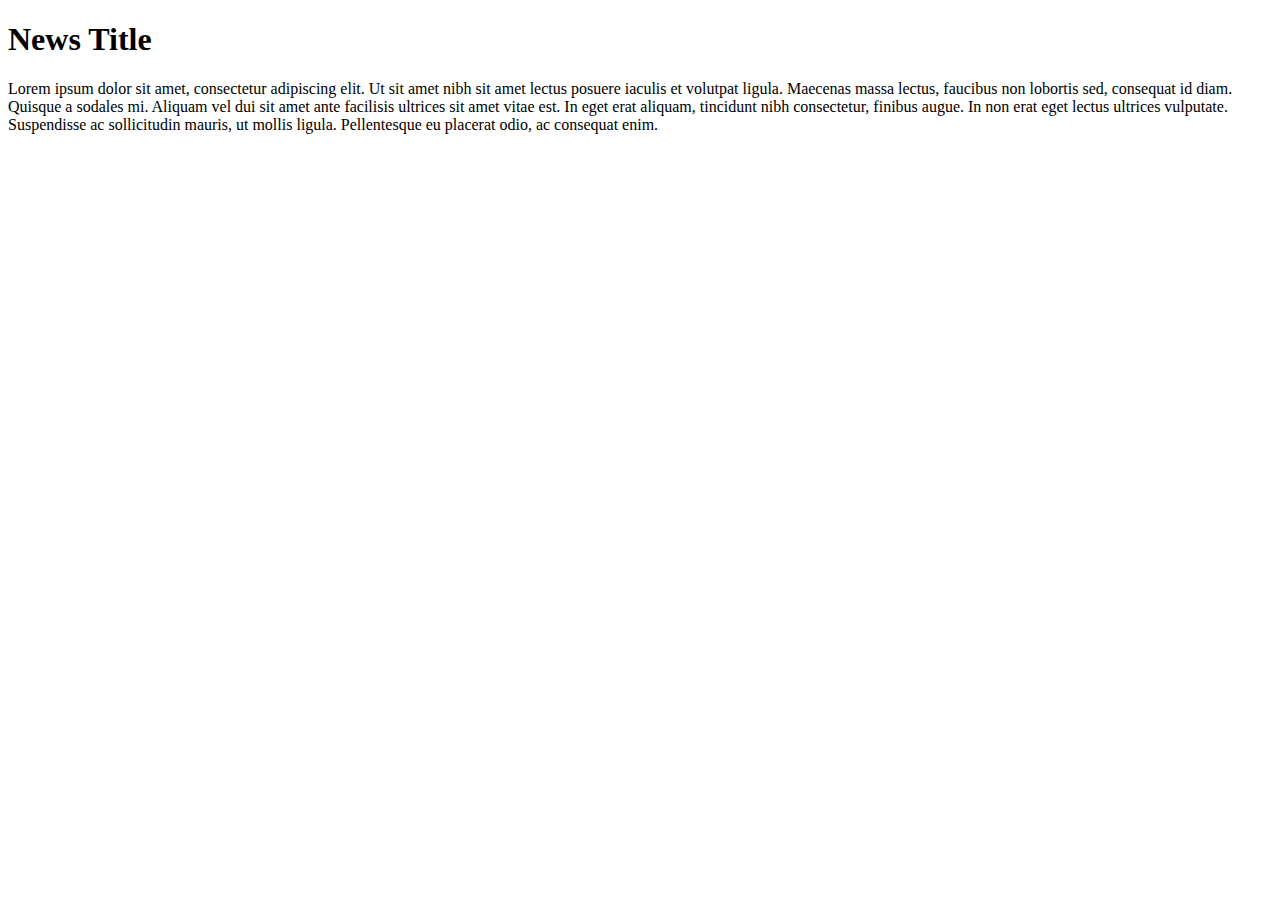
<file: examples/css/media/orientation.html>
<!DOCTYPE html>
<html>
  <head>
    <title>Learning CSS</title>
    <style>
      body {
        background-color: white;
      }

      @media only screen {
        /* iPhone X in landscape */ 
        @media (min-device-width : 375px) and (max-device-width : 812px)  and (-webkit-device-pixel-ratio : 3) and (orientation : landscape) {
          body {
            background-color: yellow;
          }  
        }

        /* iPhone X in portrait */ 
        @media (min-device-width : 375px) and (max-device-width : 812px)  and (-webkit-device-pixel-ratio : 3) and (orientation : portrait) {
          body {
            background-color: blue;
          }  
        }
      }
      
    </style>
  </head>
  <body>
    <h1>News Title</h1>
    <p>Lorem ipsum dolor sit amet, consectetur adipiscing elit. Ut sit amet nibh sit amet lectus posuere iaculis et volutpat ligula. Maecenas massa lectus, faucibus non lobortis sed, consequat id diam. Quisque a sodales mi. Aliquam vel dui sit amet ante facilisis ultrices sit amet vitae est. In eget erat aliquam, tincidunt nibh consectetur, finibus augue. In non erat eget lectus ultrices vulputate. Suspendisse ac sollicitudin mauris, ut mollis ligula. Pellentesque eu placerat odio, ac consequat enim.</p>
  </body>
</html>
</file>
<file: examples/class-layout/css/styles.css>
body {
  margin: 0;
  padding: 0;
  font-family: arial;
  font-size: 16px;
  background-color: black;
}

header {
  background-color: #ddd;
  border: 1px solid #999;
  padding: 10px;
  text-align: center;
}

footer {
  background: black;
  color: white;
  font-size: 12px;
  padding: 5px;
  text-align: center;
}

section {
  background: white;
}

aside {
  width: 120px;
  float: left;
}

article {
  margin-left: 120px;
  padding: 0 20px;
  border-left: 1px solid #999;
  padding-top: 20px;
  padding-bottom: 20px;
}

section article h1 {
  margin-top: 0;
}

nav ul {
  list-style-type: none;
  padding: 0;
  margin: 0;
}

nav ul li {
  text-align: center;
}

nav ul li a {
  border-bottom: 1px solid #999;
  background-color: #eee;
  display: block;
  padding: 6px;
  text-decoration: none;
  color: black;
  font-size: 14px;
}

nav ul li a:hover {
  background-color: #ddd;
  text-shadow: 1px 1px 1px #999;
}

nav ul li a:active {
  color: red;
}

.active {
  background: cyan;
}

h1 {
  font-size: 2em;
  margin: 0px;
}

h2 {
  font-size: 1.4em;
  color: #999;
}
</file>
